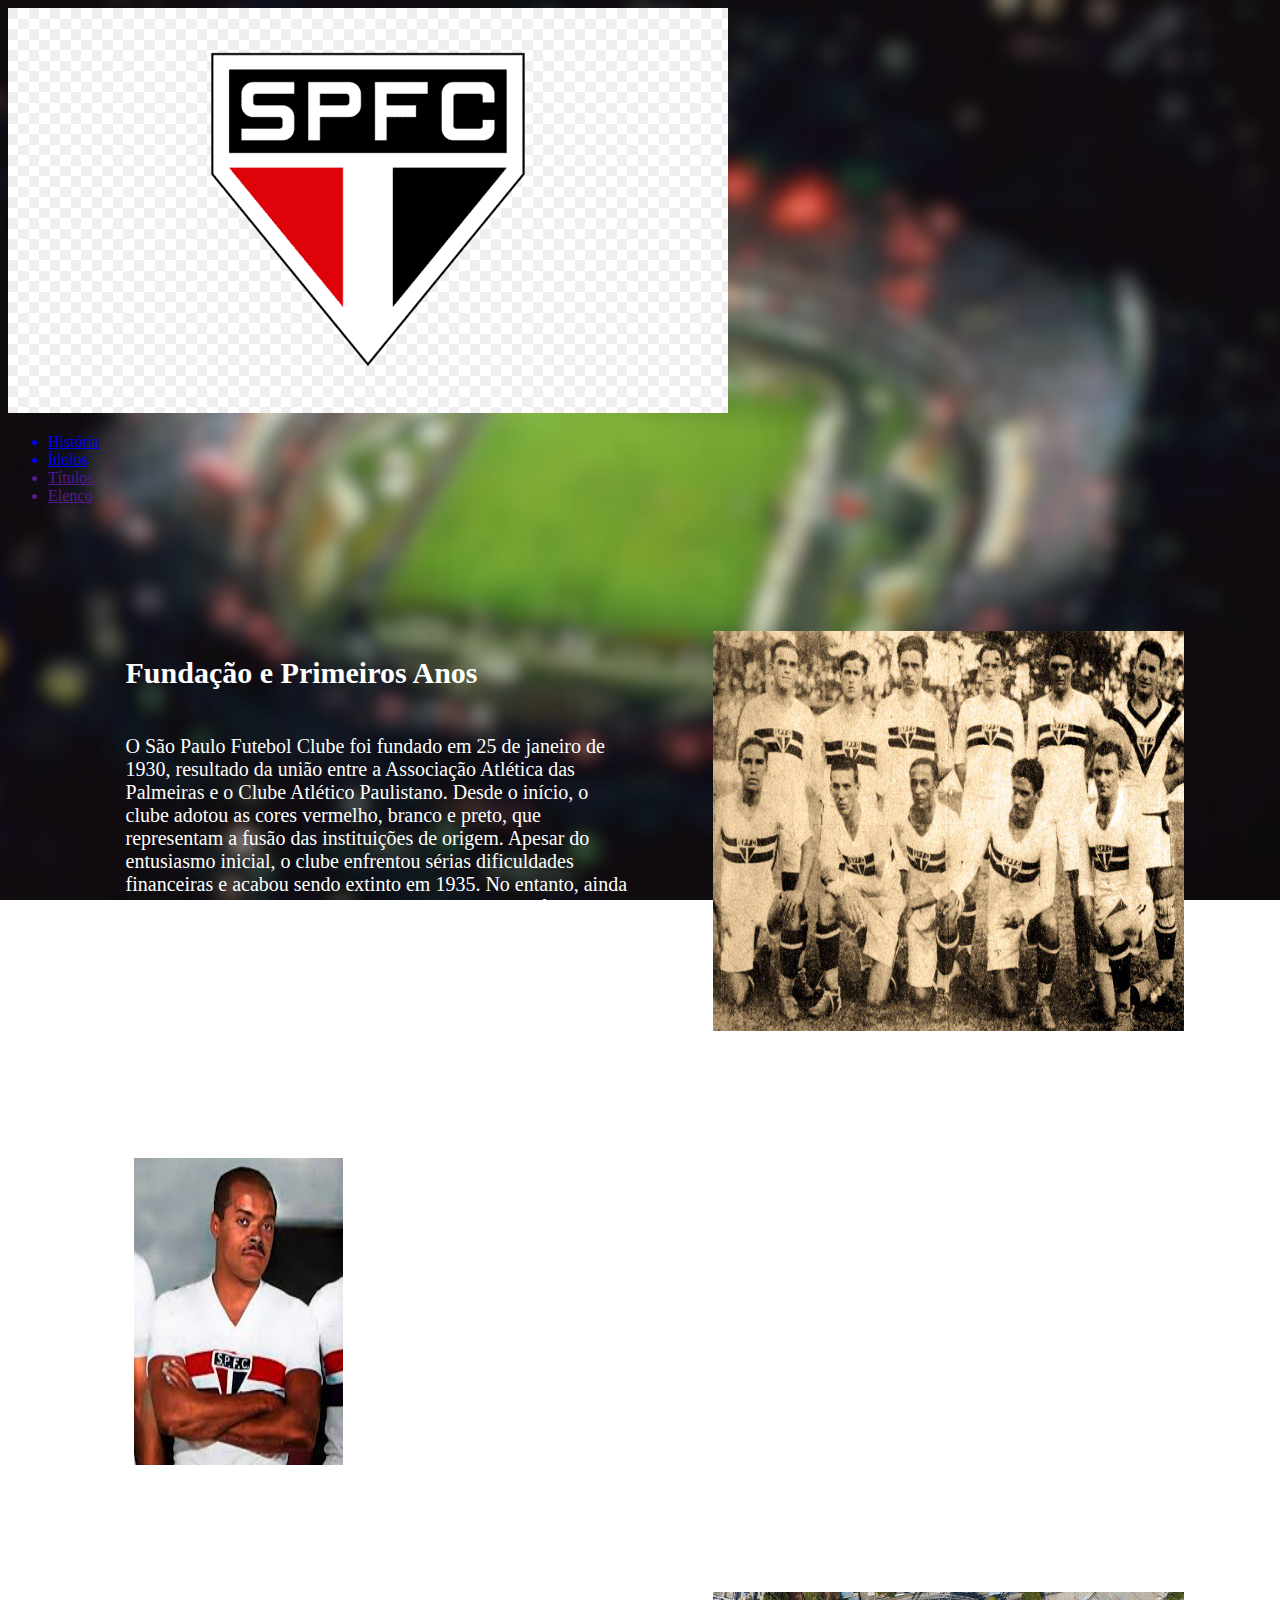
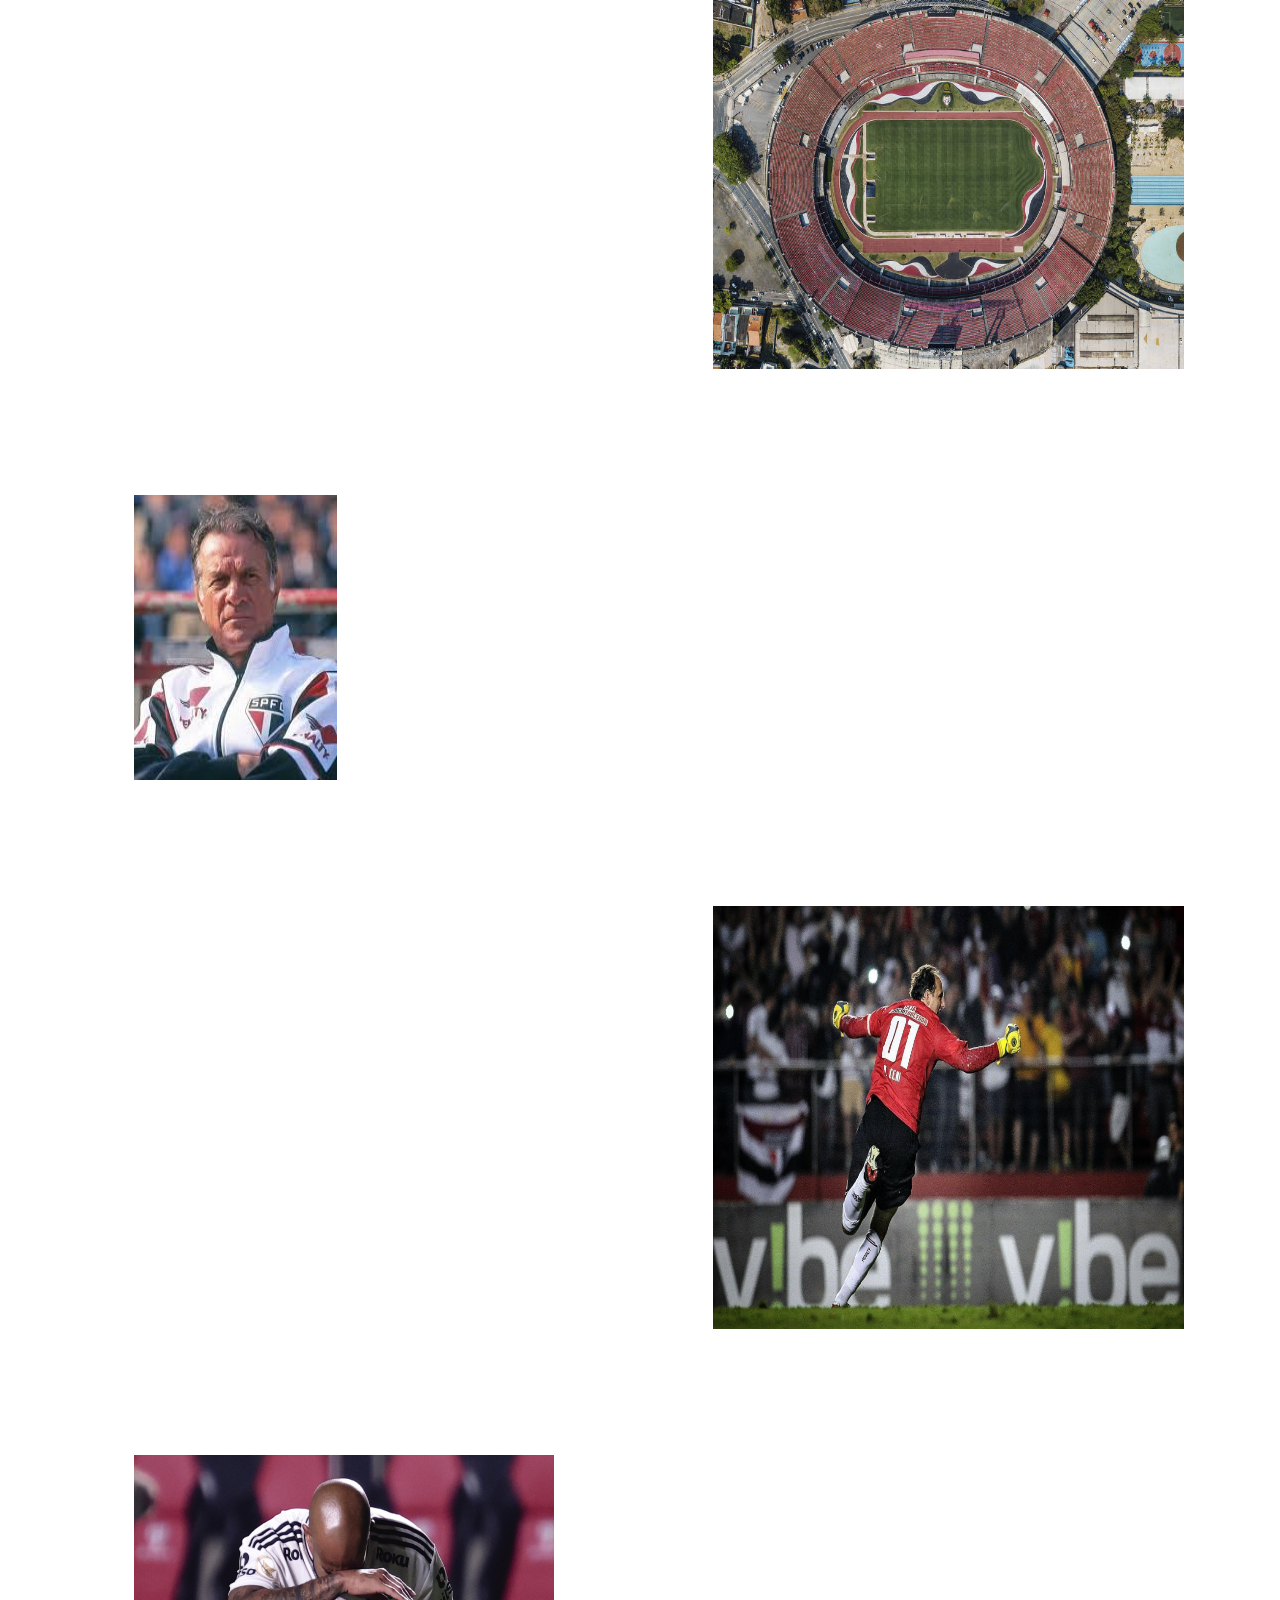
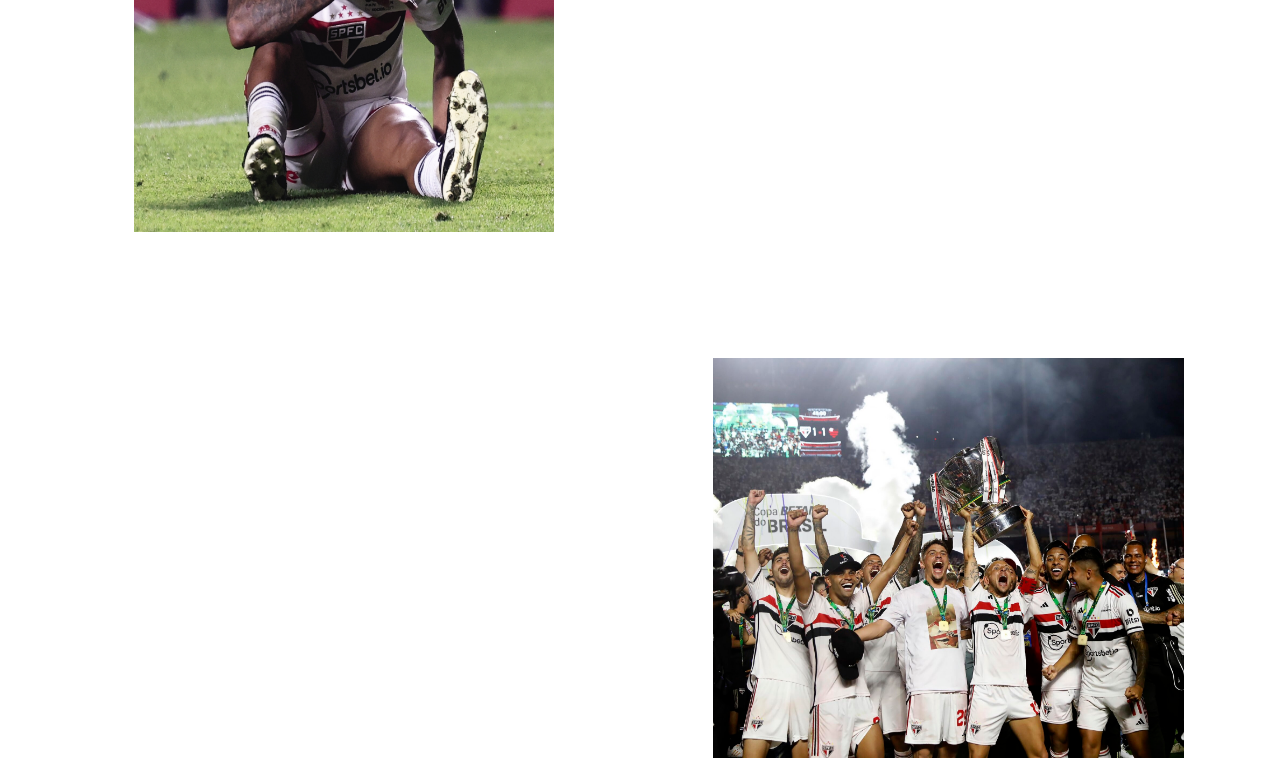
<file: index.html>
<!DOCTYPE html>
<html lang="pt-br">
<head>
    <meta charset="UTF-8">
    <meta name="viewport" content="width=device-width, initial-scale=1.0">
    <title>HISTORIA DO SÃO PAULO FC</title>
    <link rel="stylesheet" href="styles.css">
    <link rel="icon" href="images/favicon-16x16.png">
</head>
<body>
    <header>
        <img class="logo" src="images/sao-paulo.png" alt="logo spfc">
        <ul class="menu">
            <a href="index.html"><li>História</li></a>
            <a href="idolos.html"><li>Ídolos</li></a>
            <a href=""><li>Títulos</li></a>
            <a href=""><li>Elenco</li></a>
        </ul>
    </header>
 
    <div class="primeiro">
        <div class="conteudo1">
        <H2>Fundação e Primeiros Anos</H2>
        <p>
            O São Paulo Futebol Clube foi fundado em 25 de janeiro de 1930, resultado da união entre a Associação Atlética das Palmeiras e o Clube Atlético Paulistano.
             Desde o início, o clube adotou as cores vermelho, branco e preto, que representam a fusão das instituições de origem. 
             Apesar do entusiasmo inicial, o clube enfrentou sérias dificuldades financeiras e acabou sendo extinto em 1935. 
             No entanto, ainda naquele ano, um grupo de torcedores e dirigentes refundou o São Paulo, mantendo o nome, as cores e a identidade original. 
             Nos primeiros anos,o time já demonstrava força e competitividade, mesmo sem um estádio próprio, utilizando campos alugados para seus jogos.
        </p>
        </div>
        <img  class="img1" src="images/fundacao.jpg" alt="Imagem da fundacao do são paulo fc">
    </div>

    <div class="segundo">
        <div class="conteudo1">
            <h2>Consolidação e Primeiros Títulos </h2>
            <p>
                A década de 1940 marcou o crescimento do São Paulo como uma potência esportiva.
                Com contratações de impacto e uma estrutura mais sólida, o clube passou a ser um protagonista no futebol paulista. 
                O momento mais simbólico dessa fase foi a chegada do craque Leônidas da Silva, o “Diamante Negro”,
                em 1942. Sua contratação elevou o patamar técnico e midiático do clube,
                contribuindo para uma sequência de títulos estaduais e para a consolidação daimagem vencedora do São Paulo.
                Foi nesse período que o time passou a ser visto como um dos grandes clubes do país,
                com desempenho consistente e grande apoio popular.
            </p>
        </div>
            <img src="images/leonidas.jpg" alt="leonidas da silva">
    </div>


        <div class="primeiro">
        <div class="conteudo1">
        <H2>Construção do Estádio do Morumbi</H2>
        <p>
    O sonho de ter uma casa própria começou a se tornar realidade na década de 1950, com o início da construção do Estádio Cícero Pompeu de Toledo, o Morumbi.
    A obra foi financiada por torcedores e dirigentes e durou quase duas décadas. Sua inauguração parcial aconteceu em 1960,
    mas o estádio só foi totalmente finalizado em 1970.
    Morumbi se tornou o maior estádio particular do Brasil e símbolo da grandeza do São Paulo. Sua existência representava não apenas um local para jogos, mas também 
    um marco de independência e ambição institucional.
    A partir daí, o clube passou a receber grandes públicos e partidas decisivas com frequência.
        </div>
        <img  class="img1" src="images/16015805815f762e25e6b05_1601580581_3x2_md.jpg" alt="morumbi">
    </div>

    <div class="segundo">
        <div class="conteudo1">
            <h2>Era Telê Santana e os Títulos Internacionais </h2>
            <p>
                A fase mais gloriosa do São Paulo ocorreu sob o comando de Telê Santana, entre 1990 e 1994. Com um estilo de jogo técnico, disciplinado e ofensivo,
                o time encantou o Brasil e o mundo. Nesse período, o clube conquistou títulos expressivos, como a Copa Libertadores da América em 1992 e 1993,
                além do Mundial Interclubes nos mesmos anos, derrotando Barcelona e Milan, respectivamente. O elenco comandado por Telê contava com jogadores de alto nível
                como Raí, Cafu, Palhinha, Zetti e Müller.
                O legado de Telê é lembrado não apenas pelos títulos, mas pela filosofia de jogo e pelo respeito ao futebol bem jogado.
            </p>
        </div>
            <img src="images/tele.jpg" alt="tele">
    </div>

        <div class="primeiro">
        <div class="conteudo1">
        <H2>Rogério Ceni: O Ídolo Imortal</H2>
        <p>
Nenhum jogador representa melhor a história do São Paulo do que Rogério Ceni. Estreou no time profissional em 1993 e, ao longo de mais de duas décadas,
construiu uma trajetória única. Com 131 gols marcados, tornou-se o goleiro-artilheiro da história do futebol mundial. Mais do que isso, foi capitão, líder
e símbolo da garra e do profissionalismo são-paulino. Ceni esteve presente nas maiores conquistas do clube, incluindo a Libertadores e o Mundial de 2005,
além do tricampeonato brasileiro de 2006 a 2008. Após se aposentar em 2015 com mais de 1200 partidas, voltou ao clube como técnico em 2021,
demonstrando novamente seu compromisso com o São Paulo. Mesmo após sua saída do comando técnico, permanece como uma figura central na história tricolor.
        </p>
        </div>
        <img  class="img1" src="images/m1to.jpg" alt="rogerio ceni">
    </div>

        <div class="segundo">
        <div class="conteudo1">
            <h2>Dificuldades e Reconstrução </h2>
            <p>
Após anos de glórias, a década de 2010 trouxe muitos desafios. O São Paulo passou por instabilidades técnicas, administrativas e financeiras.
Houve alta rotatividade de treinadores e dirigentes, e a ausência de conquistas relevantes aumentou a pressão interna e externa. A base de Cotia continuou 
revelando talentos, mas o clube teve dificuldades para montar elencos competitivos. Apesar disso, um alento veio em 2012, com a conquista da Copa Sul-Americana, 
ainda que o título tenha sido marcado por polêmicas. Foi um período de transição,
em que o clube buscava reencontrar sua identidade, enquanto lidava com os efeitos de más gestões e queda de rendimento em campo.
            </p>
        </div>
            <img class="img1" src="images/mal.jpg" alt="jogador triste">
    </div>

        <div class="primeiro">
        <div class="conteudo1">
        <H2> A Nova Era e Retomada dos Títulos</H2>
        <p>
Nos anos mais recentes, o São Paulo tem se reestruturado dentro e fora de campo. Em 2021, o clube conquistou o Campeonato Paulista, encerrando um jejum de 
quase uma década sem títulos. A conquista animou a torcida e mostrou sinais de recuperação. O maior destaque recente veio em 2023, quando o time venceu a 
Copa do Brasil pela primeira vez, em uma campanha sólida e emocionante, culminando na vitória sobre o Flamengo na final. Com uma mescla de jogadores 
experientes e jovens revelados em Cotia, o time voltou a ser competitivo. 
A administração atual busca estabilidade financeira e esportiva, com foco em planejamento e responsabilidade.
        </p>
        </div>
        <img  class="img1" src="images/spfccdb.jpeg" alt="comemoração do titulo da copa do brasil">
    </div>

    <footer>
    </footer>

</body>
</html>
</file>
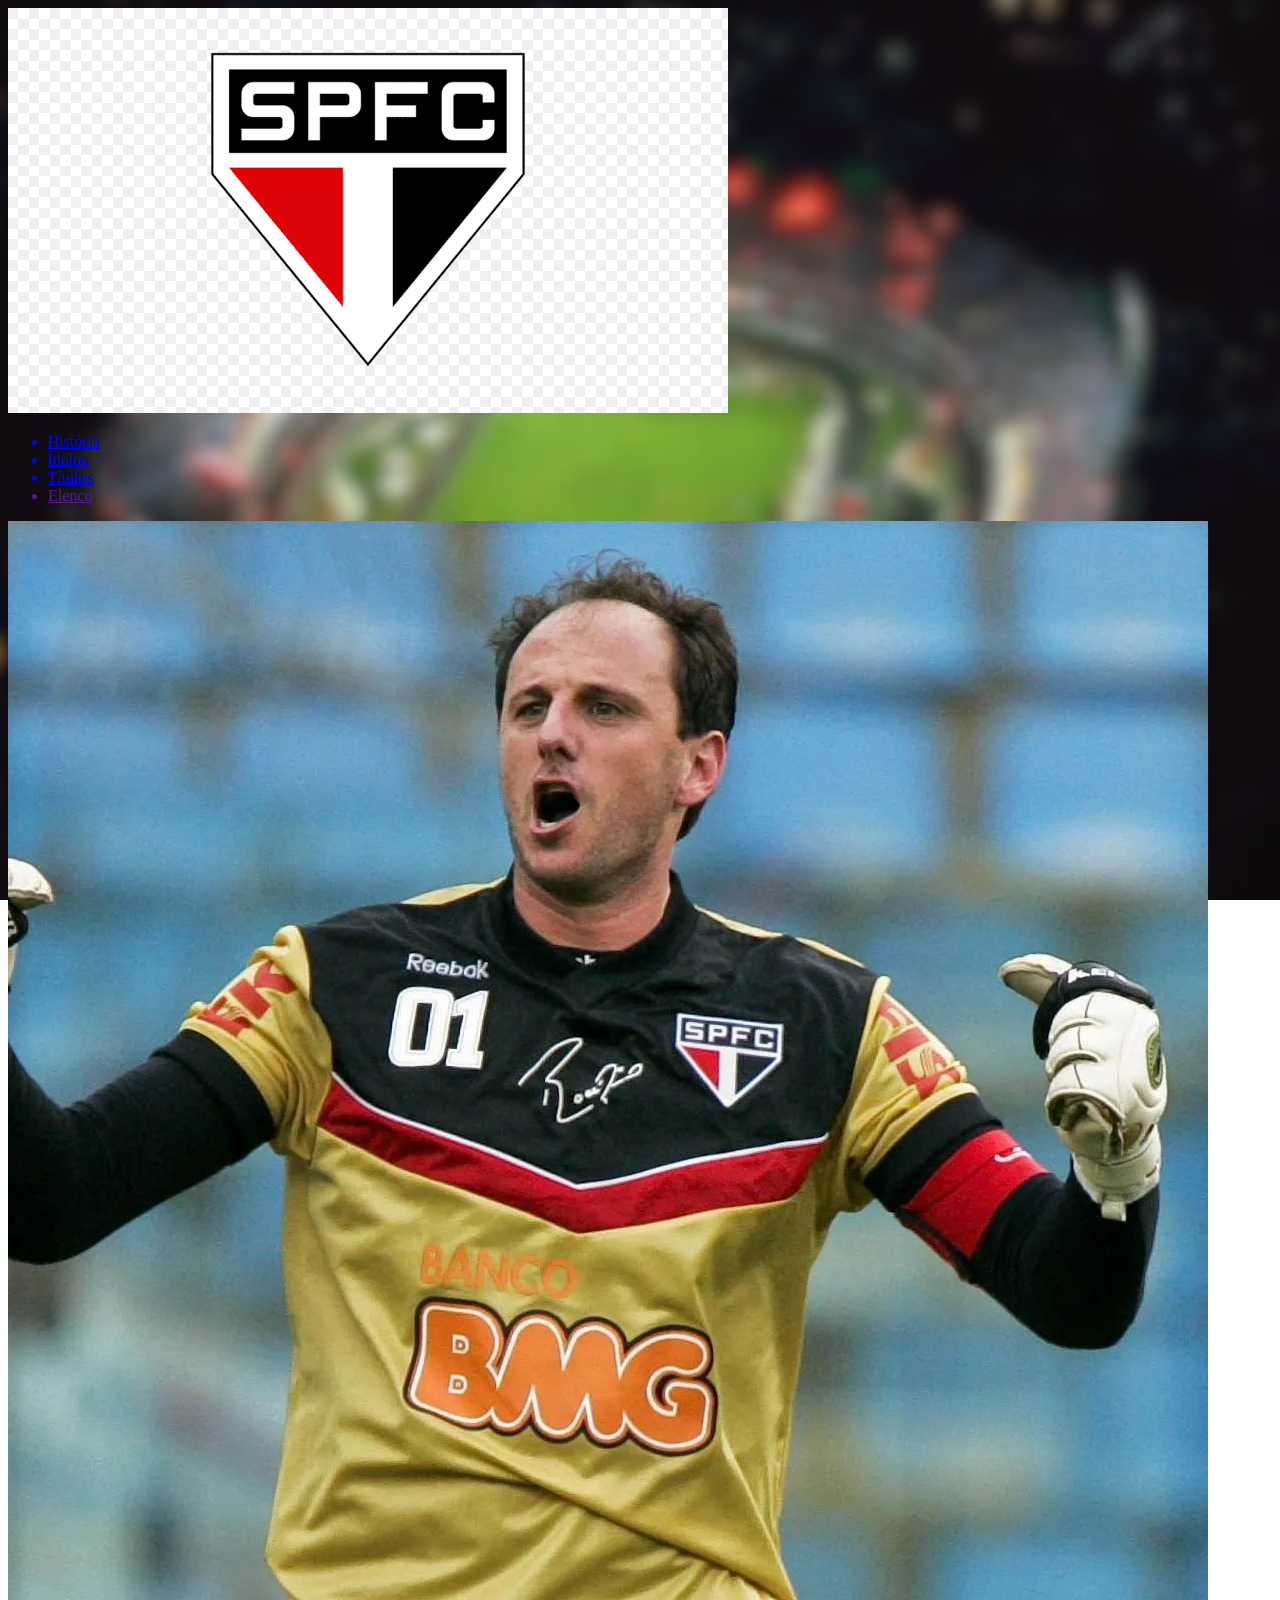
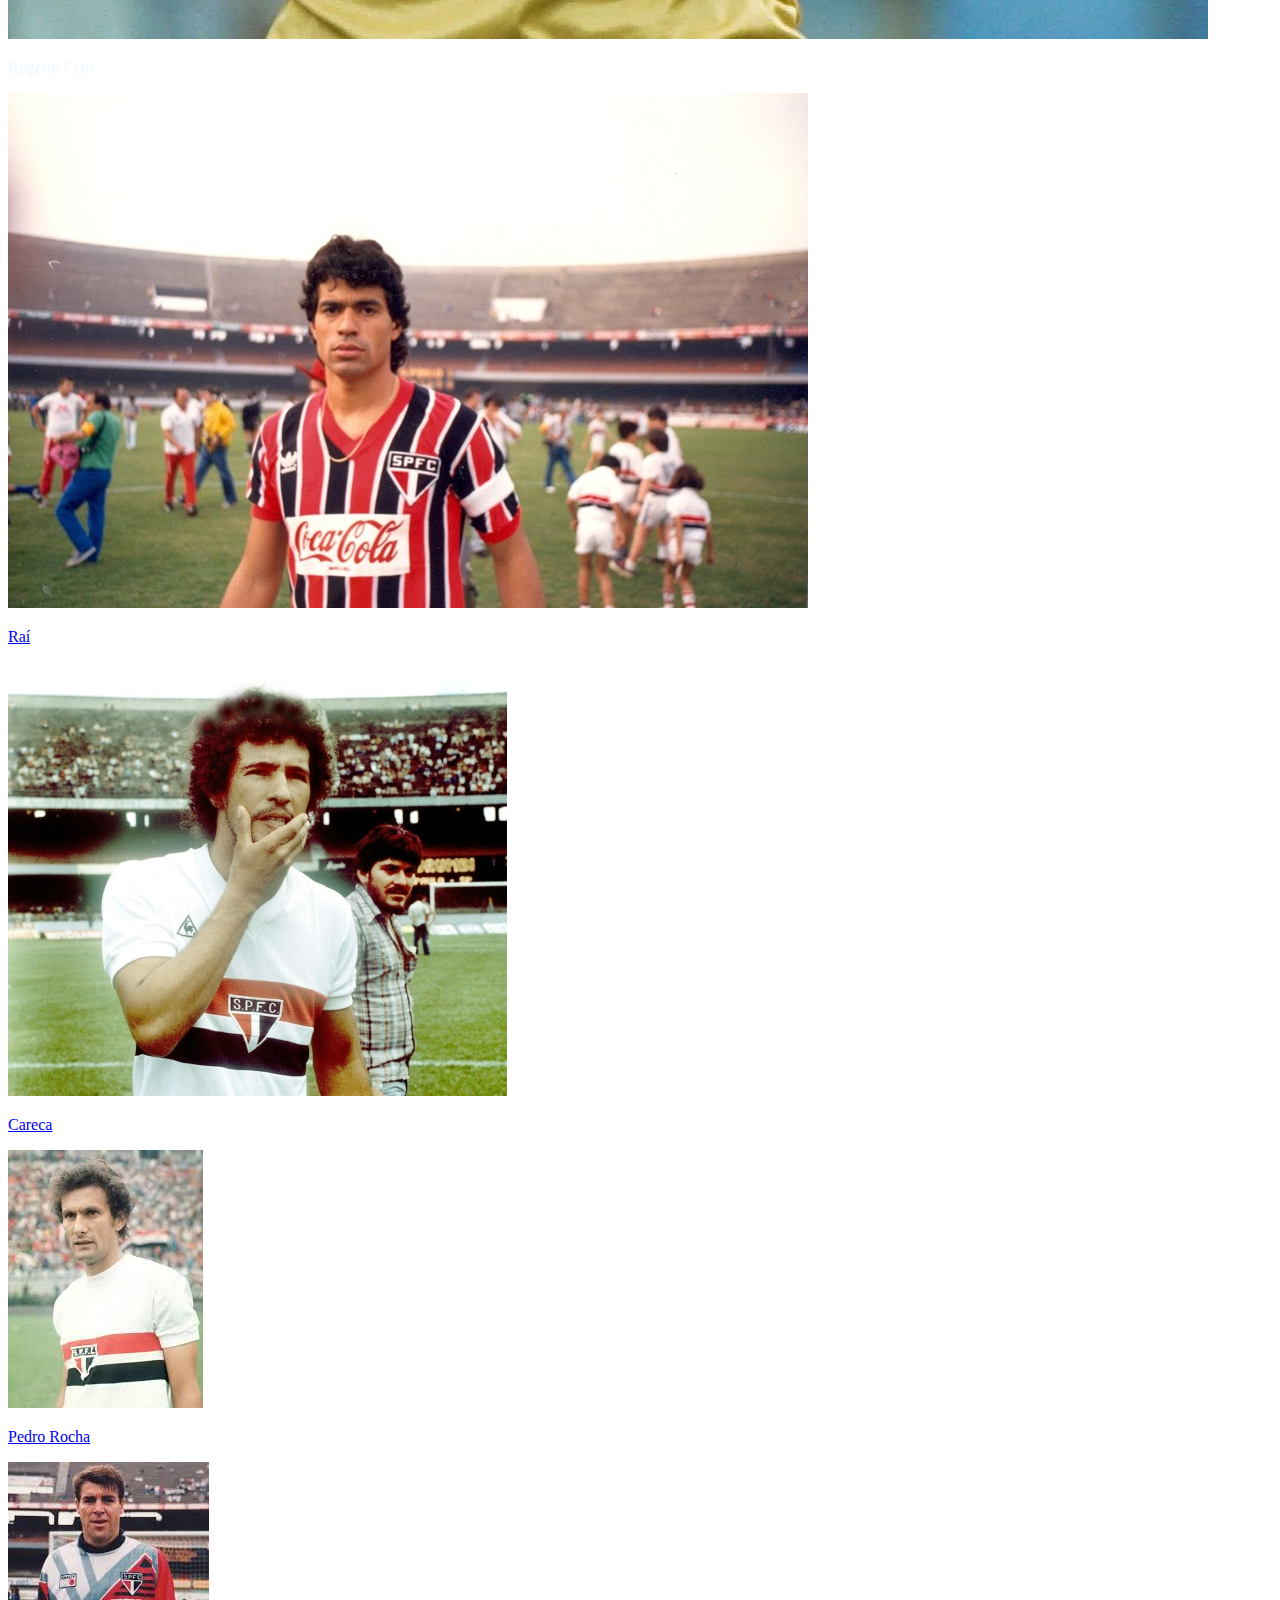
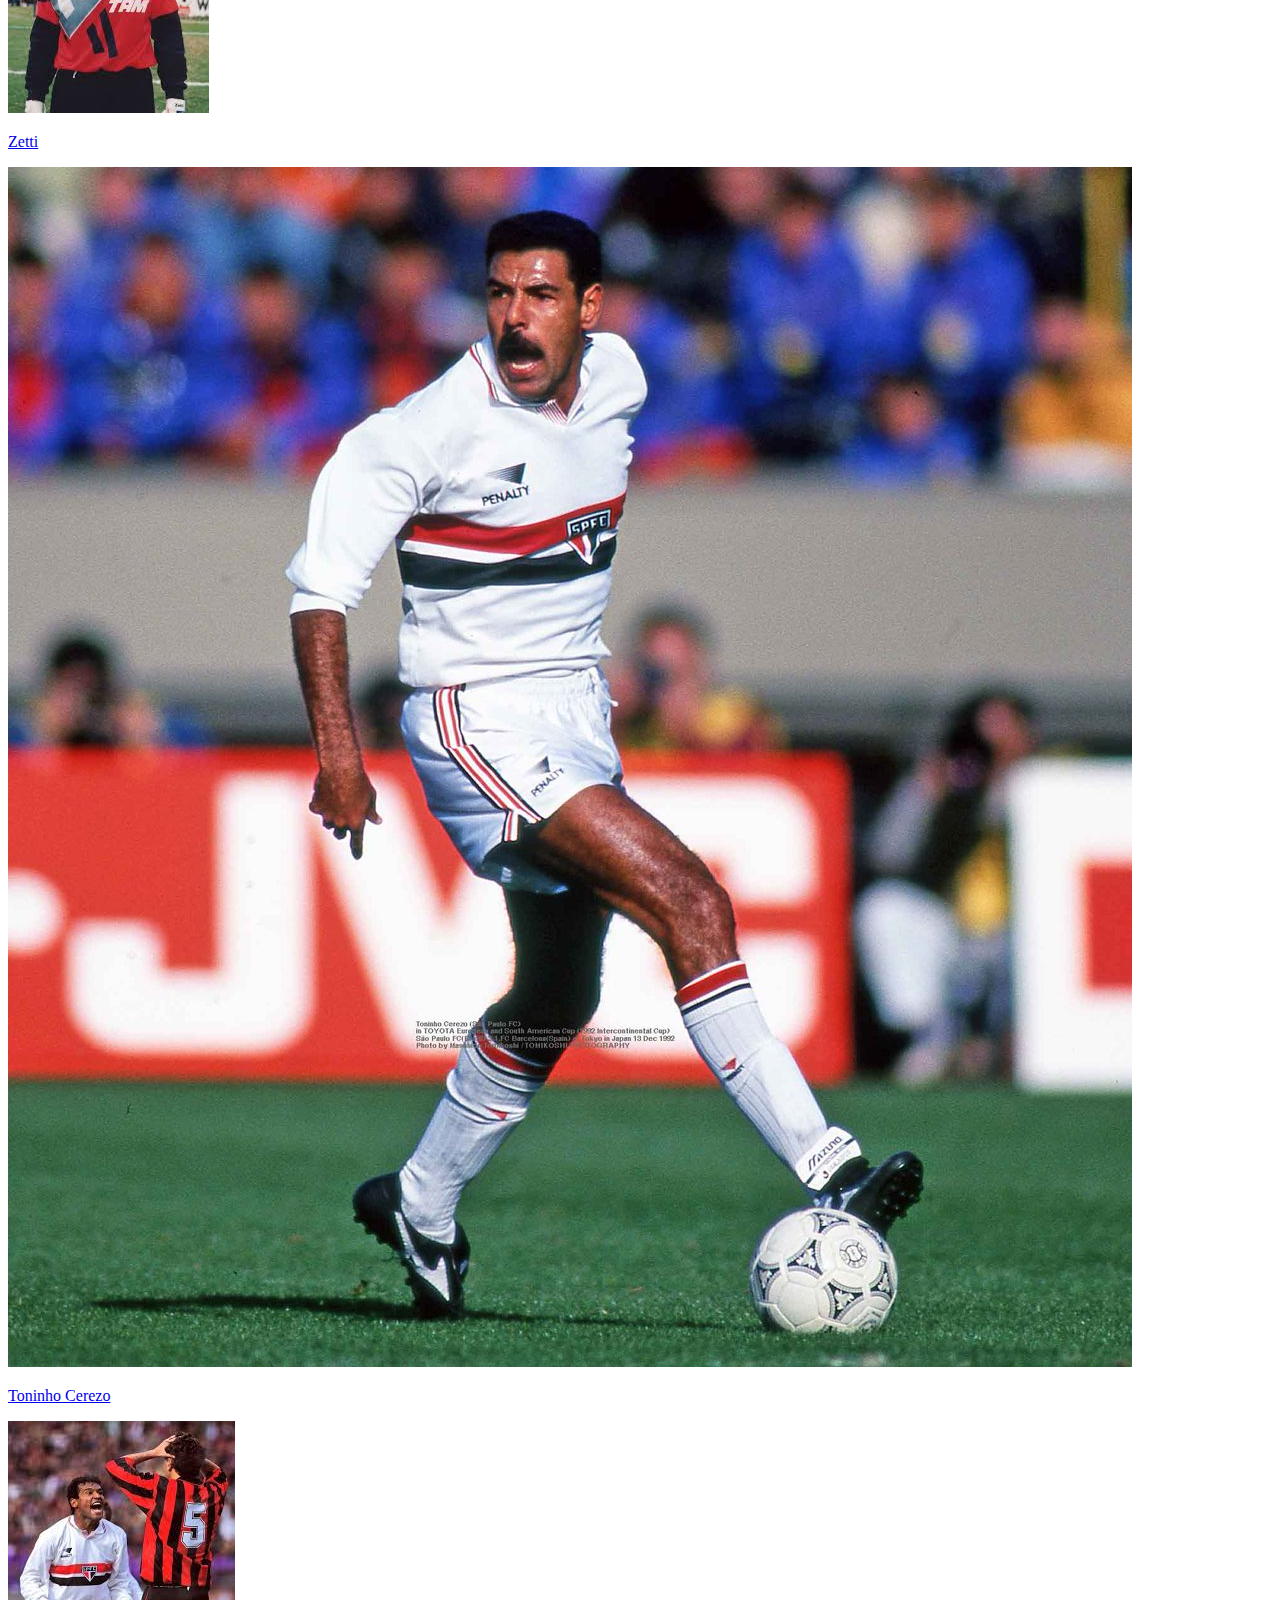
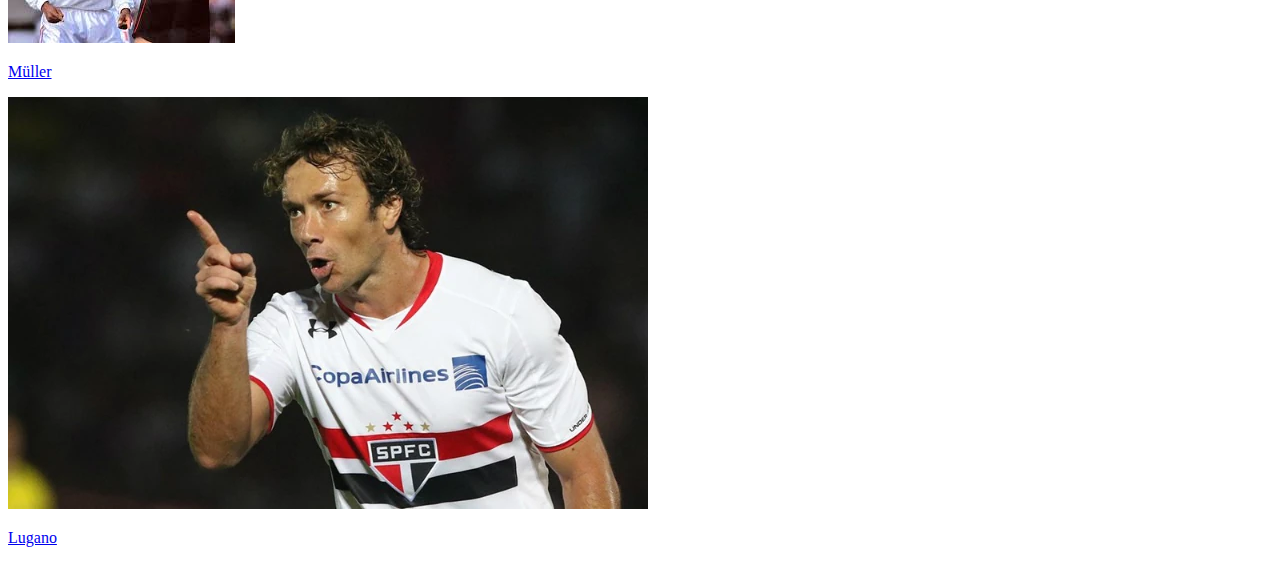
<file: idolos.html>
<!DOCTYPE html>
<html lang="en">

<head>
    <meta charset="UTF-8">
    <meta name="viewport" content="width=device-width, initial-scale=1.0">
    <title>Ídolos</title>
    <link rel="icon" href="images/favicon-16x16.png">
    <link rel="stylesheet" href="styles.css">
</head>

<body>
    <header>
        <img class="logo" src="images/sao-paulo.png" alt="logo spfc">
        <ul class="menu">
            <a href="index.html">
                <li>História</li>
            </a>
            <a href="idolos.html">
                <li>Ídolos</li>
            </a>
            <a href="titulos.html">
                <li>Títulos</li>
            </a>
            <a href="">
                <li>Elenco</li>
            </a>
        </ul>
    </header>

    <div class="pagina_idolos">
        <div class="idolo">
            <a href="id_individual/ceni.html">
                <img class="imagens_idolos" src="images/rog_ceni.webp" alt="">
            </a>
            <p>Rogério Ceni</p>
        </div>

        <div class="idolo">
            <a href="id_individual/rai.html">
                <img class="imagens_idolos" src="images/rai.jpg" alt="">
                <p>Raí</p>
            </a>
        </div>

        <div class="idolo">
            <a href="id_individual/caraca.html">
                <img class="imagens_idolos" src="images/careca.jpg" alt="">
                <p>Careca</p>
            </a>
        </div>

        <div class="idolo">
            <a href="id_individual/procha.html">
                <img class="imagens_idolos" src="images/ped_rocha.jpg" alt="">
                <p>Pedro Rocha</p>
            </a>
        </div>

        <div class="idolo">
            <a href="id_individual/zetti.html">
                <img class="imagens_idolos" src="images/zetti.jpg" alt="">
                <p>Zetti</p>
            </a>
        </div>

        <div class="idolo">
            <a href="id_individual/tcerezo.html">
                <img class="imagens_idolos" src="images/ton.jpg" alt="">
                <p>Toninho Cerezo</p>
            </a>
        </div>

        <div class="idolo">
            <a href="id_individual/muller.html">
                <img class="imagens_idolos" src="images/muller.jpg" alt="">
                <p>Müller</p>
            </a>
        </div>

        <div class="idolo">
            <a href="id_individual/lugano.html">
                <img class="imagens_idolos" src="images/Lugano.webp" alt="">
                <p>Lugano</p>
            </a>
        </div>
    </div>

</body>

</html>
</file>
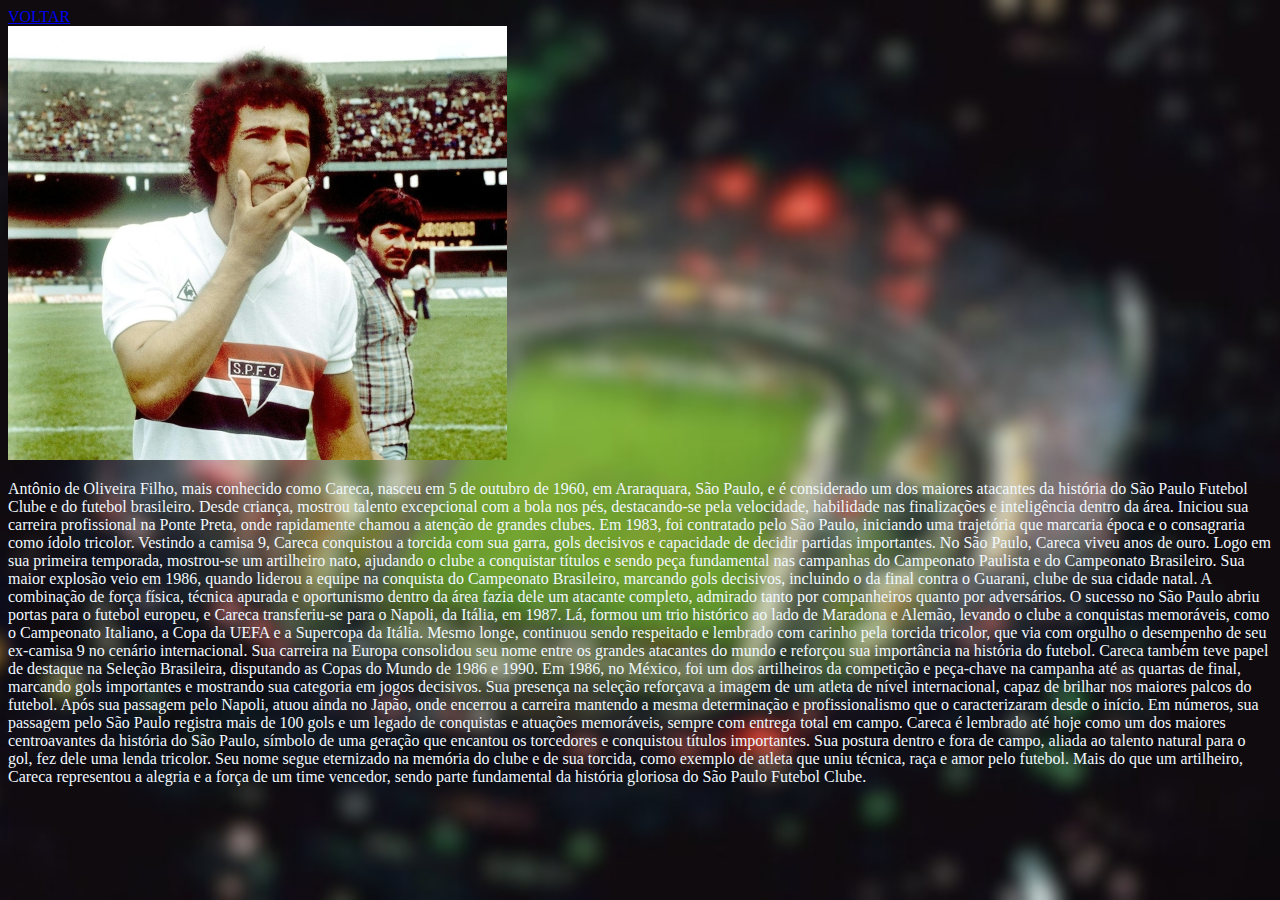
<file: id_individual/caraca.html>
<!DOCTYPE html>
<html lang="pt-br">
<head>
    <meta charset="UTF-8">
    <meta name="viewport" content="width=device-width, initial-scale=1.0">
    <title>Careca</title>
    <link rel="stylesheet" href="../styles.css">
    <link rel="icon" href="../images/favicon-16x16.png">
</head>
<body class="individual">
    <a class="voltar" href="../idolos.html">VOLTAR</a>
    <div class="conteudo">
    <img class="img_ind" src="../images/careca.jpg" alt="">
    <p class="texto_ind">Antônio de Oliveira Filho, mais conhecido como Careca, nasceu em 5 de outubro de 1960, em Araraquara, São Paulo, e é considerado um dos maiores atacantes da história do São Paulo Futebol Clube e do futebol brasileiro. Desde criança, mostrou talento excepcional com a bola nos pés, destacando-se pela velocidade, habilidade nas finalizações e inteligência dentro da área. Iniciou sua carreira profissional na Ponte Preta, onde rapidamente chamou a atenção de grandes clubes. Em 1983, foi contratado pelo São Paulo, iniciando uma trajetória que marcaria época e o consagraria como ídolo tricolor. Vestindo a camisa 9, Careca conquistou a torcida com sua garra, gols decisivos e capacidade de decidir partidas importantes.

No São Paulo, Careca viveu anos de ouro. Logo em sua primeira temporada, mostrou-se um artilheiro nato, ajudando o clube a conquistar títulos e sendo peça fundamental nas campanhas do Campeonato Paulista e do Campeonato Brasileiro. Sua maior explosão veio em 1986, quando liderou a equipe na conquista do Campeonato Brasileiro, marcando gols decisivos, incluindo o da final contra o Guarani, clube de sua cidade natal. A combinação de força física, técnica apurada e oportunismo dentro da área fazia dele um atacante completo, admirado tanto por companheiros quanto por adversários.

O sucesso no São Paulo abriu portas para o futebol europeu, e Careca transferiu-se para o Napoli, da Itália, em 1987. Lá, formou um trio histórico ao lado de Maradona e Alemão, levando o clube a conquistas memoráveis, como o Campeonato Italiano, a Copa da UEFA e a Supercopa da Itália. Mesmo longe, continuou sendo respeitado e lembrado com carinho pela torcida tricolor, que via com orgulho o desempenho de seu ex-camisa 9 no cenário internacional. Sua carreira na Europa consolidou seu nome entre os grandes atacantes do mundo e reforçou sua importância na história do futebol.

Careca também teve papel de destaque na Seleção Brasileira, disputando as Copas do Mundo de 1986 e 1990. Em 1986, no México, foi um dos artilheiros da competição e peça-chave na campanha até as quartas de final, marcando gols importantes e mostrando sua categoria em jogos decisivos. Sua presença na seleção reforçava a imagem de um atleta de nível internacional, capaz de brilhar nos maiores palcos do futebol.

Após sua passagem pelo Napoli, atuou ainda no Japão, onde encerrou a carreira mantendo a mesma determinação e profissionalismo que o caracterizaram desde o início. Em números, sua passagem pelo São Paulo registra mais de 100 gols e um legado de conquistas e atuações memoráveis, sempre com entrega total em campo.

Careca é lembrado até hoje como um dos maiores centroavantes da história do São Paulo, símbolo de uma geração que encantou os torcedores e conquistou títulos importantes. Sua postura dentro e fora de campo, aliada ao talento natural para o gol, fez dele uma lenda tricolor. Seu nome segue eternizado na memória do clube e de sua torcida, como exemplo de atleta que uniu técnica, raça e amor pelo futebol. Mais do que um artilheiro, Careca representou a alegria e a força de um time vencedor, sendo parte fundamental da história gloriosa do São Paulo Futebol Clube.</p>
</div>
</body>
</html>
</file>
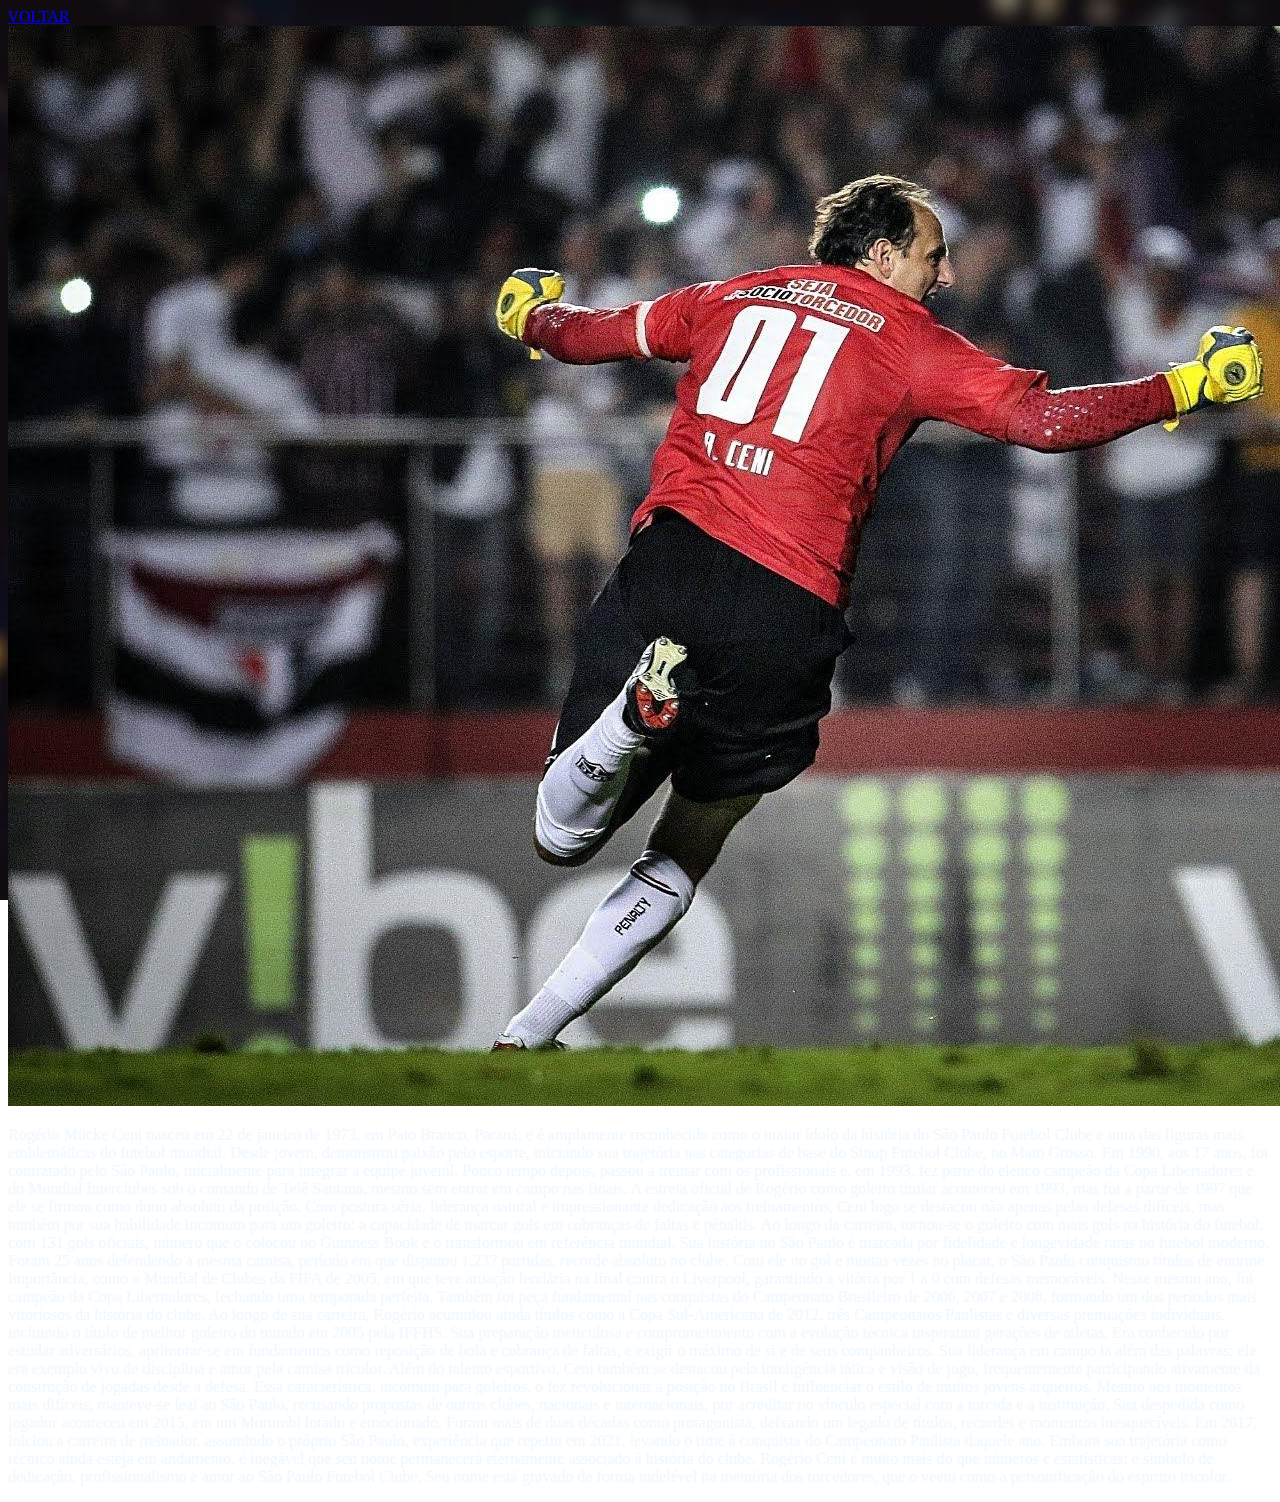
<file: id_individual/ceni.html>
<!DOCTYPE html>
<html lang="pt-br">
<head>
    <meta charset="UTF-8">
    <meta name="viewport" content="width=device-width, initial-scale=1.0">
    <title>Rogério Ceni</title>
    <link rel="stylesheet" href="../styles.css">
    <link rel="icon" href="../images/favicon-16x16.png">
</head>
<body class="individual">
    <a class="voltar" href="../idolos.html">VOLTAR</a>
    <div class="conteudo">
    <img class="img_ind" src="../images/rogerioind.jpg" alt="">
    <p class="texto_ind">Rogério Mücke Ceni nasceu em 22 de janeiro de 1973, em Pato Branco, Paraná, e é amplamente reconhecido como o maior ídolo da história do São Paulo Futebol Clube e uma das figuras mais emblemáticas do futebol mundial. Desde jovem, demonstrou paixão pelo esporte, iniciando sua trajetória nas categorias de base do Sinop Futebol Clube, no Mato Grosso. Em 1990, aos 17 anos, foi contratado pelo São Paulo, inicialmente para integrar a equipe juvenil. Pouco tempo depois, passou a treinar com os profissionais e, em 1993, fez parte do elenco campeão da Copa Libertadores e do Mundial Interclubes sob o comando de Telê Santana, mesmo sem entrar em campo nas finais.

A estreia oficial de Rogério como goleiro titular aconteceu em 1993, mas foi a partir de 1997 que ele se firmou como dono absoluto da posição. Com postura séria, liderança natural e impressionante dedicação aos treinamentos, Ceni logo se destacou não apenas pelas defesas difíceis, mas também por sua habilidade incomum para um goleiro: a capacidade de marcar gols em cobranças de faltas e pênaltis. Ao longo da carreira, tornou-se o goleiro com mais gols na história do futebol, com 131 gols oficiais, número que o colocou no Guinness Book e o transformou em referência mundial.

Sua história no São Paulo é marcada por fidelidade e longevidade raras no futebol moderno. Foram 25 anos defendendo a mesma camisa, período em que disputou 1.237 partidas, recorde absoluto no clube. Com ele no gol e muitas vezes no placar, o São Paulo conquistou títulos de enorme importância, como o Mundial de Clubes da FIFA de 2005, em que teve atuação lendária na final contra o Liverpool, garantindo a vitória por 1 a 0 com defesas memoráveis. Nesse mesmo ano, foi campeão da Copa Libertadores, fechando uma temporada perfeita. Também foi peça fundamental nas conquistas do Campeonato Brasileiro de 2006, 2007 e 2008, formando um dos períodos mais vitoriosos da história do clube.

Ao longo de sua carreira, Rogério acumulou ainda títulos como a Copa Sul-Americana de 2012, três Campeonatos Paulistas e diversas premiações individuais, incluindo o título de melhor goleiro do mundo em 2005 pela IFFHS. Sua preparação meticulosa e comprometimento com a evolução técnica inspiraram gerações de atletas. Era conhecido por estudar adversários, aprimorar-se em fundamentos como reposição de bola e cobrança de faltas, e exigir o máximo de si e de seus companheiros. Sua liderança em campo ia além das palavras: ele era exemplo vivo de disciplina e amor pela camisa tricolor.

Além do talento esportivo, Ceni também se destacou pela inteligência tática e visão de jogo, frequentemente participando ativamente da construção de jogadas desde a defesa. Essa característica, incomum para goleiros, o fez revolucionar a posição no Brasil e influenciar o estilo de muitos jovens arqueiros. Mesmo nos momentos mais difíceis, manteve-se leal ao São Paulo, recusando propostas de outros clubes, nacionais e internacionais, por acreditar no vínculo especial com a torcida e a instituição.

Sua despedida como jogador aconteceu em 2015, em um Morumbi lotado e emocionado. Foram mais de duas décadas como protagonista, deixando um legado de títulos, recordes e momentos inesquecíveis. Em 2017, iniciou a carreira de treinador, assumindo o próprio São Paulo, experiência que repetiu em 2021, levando o time à conquista do Campeonato Paulista daquele ano. Embora sua trajetória como técnico ainda esteja em andamento, é inegável que seu nome permanecerá eternamente associado à história do clube.

Rogério Ceni é muito mais do que números e estatísticas: é símbolo de dedicação, profissionalismo e amor ao São Paulo Futebol Clube. Seu nome está gravado de forma indelével na memória dos torcedores, que o veem como a personificação do espírito tricolor.</p>
</div>
</body>
</html>
</file>
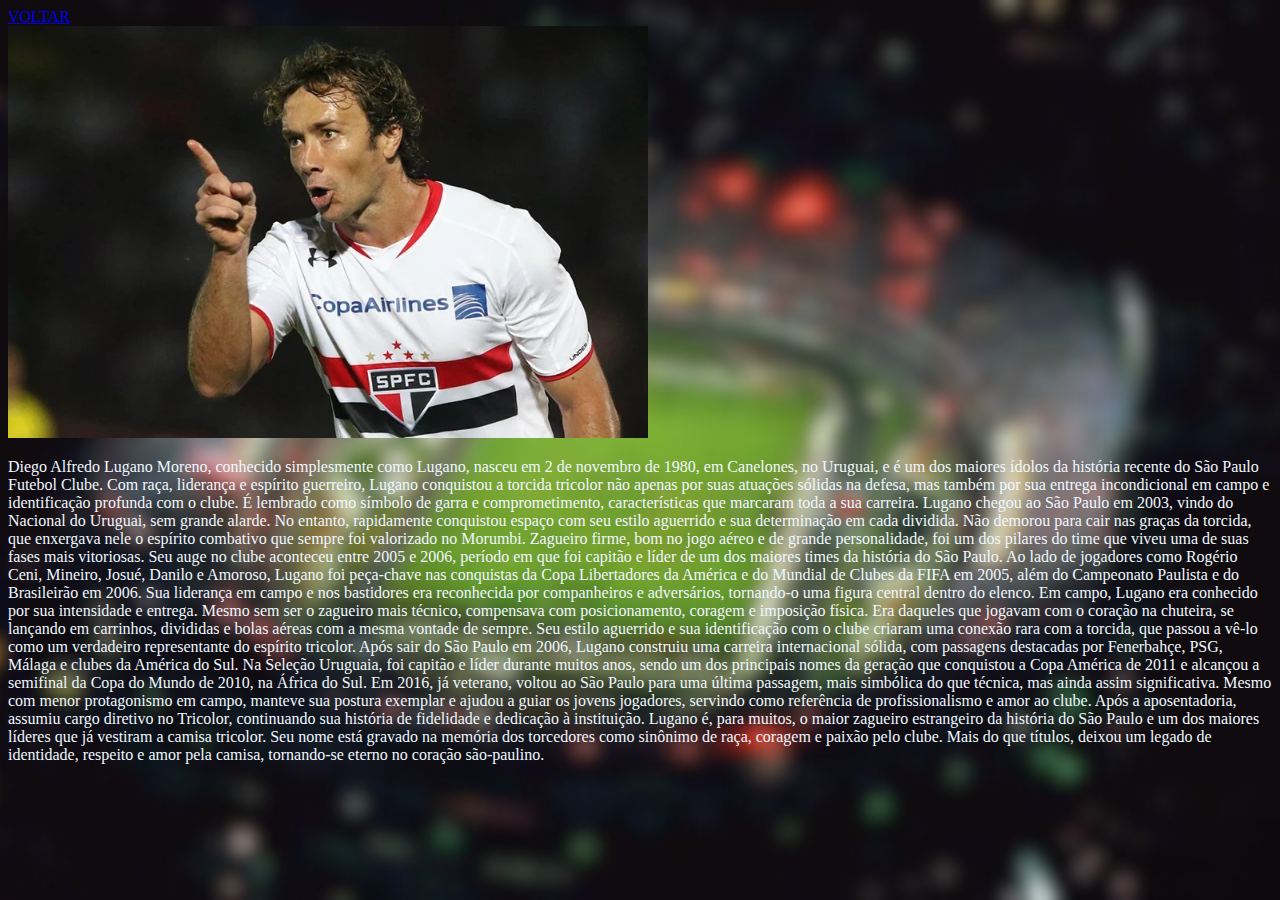
<file: id_individual/lugano.html>
<!DOCTYPE html>
<html lang="pt-br">
<head>
    <meta charset="UTF-8">
    <meta name="viewport" content="width=device-width, initial-scale=1.0">
    <title>Lugano</title>
    <link rel="stylesheet" href="../styles.css">
    <link rel="icon" href="../images/favicon-16x16.png">
</head>
<body class="individual">
    <a class="voltar" href="../idolos.html">VOLTAR</a>
    <div class="conteudo">
    <img class="img_ind" src="../images/luganoind.jpg" alt="">
    <p class="texto_ind">Diego Alfredo Lugano Moreno, conhecido simplesmente como Lugano, nasceu em 2 de novembro de 1980, em Canelones, no Uruguai, e é um dos maiores ídolos da história recente do São Paulo Futebol Clube. Com raça, liderança e espírito guerreiro, Lugano conquistou a torcida tricolor não apenas por suas atuações sólidas na defesa, mas também por sua entrega incondicional em campo e identificação profunda com o clube. É lembrado como símbolo de garra e comprometimento, características que marcaram toda a sua carreira.

Lugano chegou ao São Paulo em 2003, vindo do Nacional do Uruguai, sem grande alarde. No entanto, rapidamente conquistou espaço com seu estilo aguerrido e sua determinação em cada dividida. Não demorou para cair nas graças da torcida, que enxergava nele o espírito combativo que sempre foi valorizado no Morumbi. Zagueiro firme, bom no jogo aéreo e de grande personalidade, foi um dos pilares do time que viveu uma de suas fases mais vitoriosas.

Seu auge no clube aconteceu entre 2005 e 2006, período em que foi capitão e líder de um dos maiores times da história do São Paulo. Ao lado de jogadores como Rogério Ceni, Mineiro, Josué, Danilo e Amoroso, Lugano foi peça-chave nas conquistas da Copa Libertadores da América e do Mundial de Clubes da FIFA em 2005, além do Campeonato Paulista e do Brasileirão em 2006. Sua liderança em campo e nos bastidores era reconhecida por companheiros e adversários, tornando-o uma figura central dentro do elenco.

Em campo, Lugano era conhecido por sua intensidade e entrega. Mesmo sem ser o zagueiro mais técnico, compensava com posicionamento, coragem e imposição física. Era daqueles que jogavam com o coração na chuteira, se lançando em carrinhos, divididas e bolas aéreas com a mesma vontade de sempre. Seu estilo aguerrido e sua identificação com o clube criaram uma conexão rara com a torcida, que passou a vê-lo como um verdadeiro representante do espírito tricolor.

Após sair do São Paulo em 2006, Lugano construiu uma carreira internacional sólida, com passagens destacadas por Fenerbahçe, PSG, Málaga e clubes da América do Sul. Na Seleção Uruguaia, foi capitão e líder durante muitos anos, sendo um dos principais nomes da geração que conquistou a Copa América de 2011 e alcançou a semifinal da Copa do Mundo de 2010, na África do Sul.

Em 2016, já veterano, voltou ao São Paulo para uma última passagem, mais simbólica do que técnica, mas ainda assim significativa. Mesmo com menor protagonismo em campo, manteve sua postura exemplar e ajudou a guiar os jovens jogadores, servindo como referência de profissionalismo e amor ao clube. Após a aposentadoria, assumiu cargo diretivo no Tricolor, continuando sua história de fidelidade e dedicação à instituição.

Lugano é, para muitos, o maior zagueiro estrangeiro da história do São Paulo e um dos maiores líderes que já vestiram a camisa tricolor. Seu nome está gravado na memória dos torcedores como sinônimo de raça, coragem e paixão pelo clube. Mais do que títulos, deixou um legado de identidade, respeito e amor pela camisa, tornando-se eterno no coração são-paulino.</p>
</div>
</body>
</html>
</file>
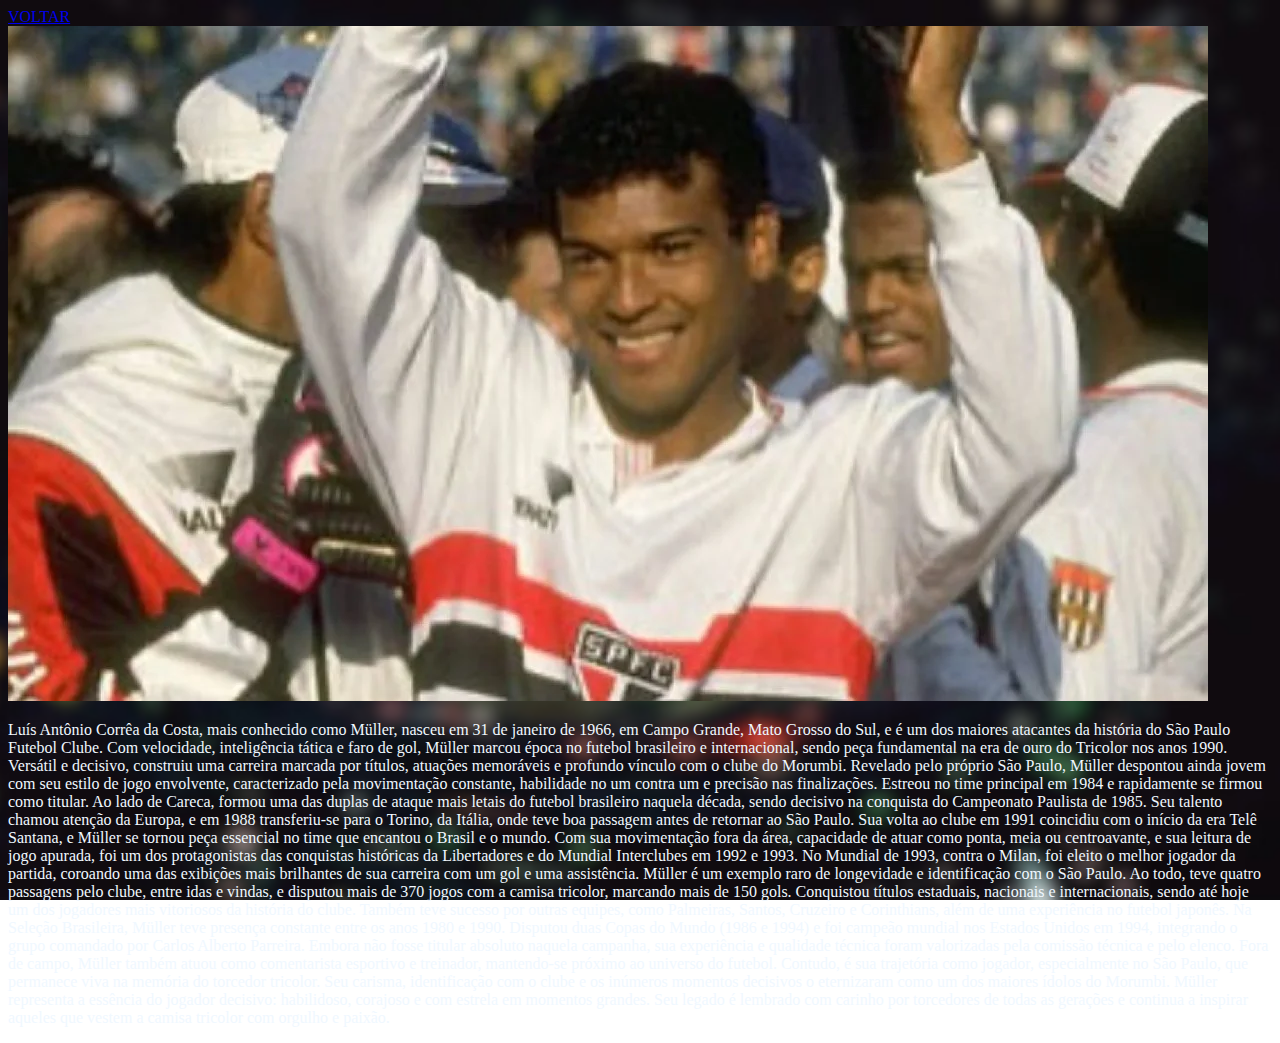
<file: id_individual/muller.html>
<!DOCTYPE html>
<html lang="pt-br">
<head>
    <meta charset="UTF-8">
    <meta name="viewport" content="width=device-width, initial-scale=1.0">
    <title>Muller</title>
    <link rel="stylesheet" href="../styles.css">
    <link rel="icon" href="../images/favicon-16x16.png">
</head>
<body class="individual">
    <a class="voltar" href="../idolos.html">VOLTAR</a>
    <div class="conteudo">
    <img class="img_ind" src="../images/mullerind.jpg" alt="">
    <p class="texto_ind">Luís Antônio Corrêa da Costa, mais conhecido como Müller, nasceu em 31 de janeiro de 1966, em Campo Grande, Mato Grosso do Sul, e é um dos maiores atacantes da história do São Paulo Futebol Clube. Com velocidade, inteligência tática e faro de gol, Müller marcou época no futebol brasileiro e internacional, sendo peça fundamental na era de ouro do Tricolor nos anos 1990. Versátil e decisivo, construiu uma carreira marcada por títulos, atuações memoráveis e profundo vínculo com o clube do Morumbi.

Revelado pelo próprio São Paulo, Müller despontou ainda jovem com seu estilo de jogo envolvente, caracterizado pela movimentação constante, habilidade no um contra um e precisão nas finalizações. Estreou no time principal em 1984 e rapidamente se firmou como titular. Ao lado de Careca, formou uma das duplas de ataque mais letais do futebol brasileiro naquela década, sendo decisivo na conquista do Campeonato Paulista de 1985. Seu talento chamou atenção da Europa, e em 1988 transferiu-se para o Torino, da Itália, onde teve boa passagem antes de retornar ao São Paulo.

Sua volta ao clube em 1991 coincidiu com o início da era Telê Santana, e Müller se tornou peça essencial no time que encantou o Brasil e o mundo. Com sua movimentação fora da área, capacidade de atuar como ponta, meia ou centroavante, e sua leitura de jogo apurada, foi um dos protagonistas das conquistas históricas da Libertadores e do Mundial Interclubes em 1992 e 1993. No Mundial de 1993, contra o Milan, foi eleito o melhor jogador da partida, coroando uma das exibições mais brilhantes de sua carreira com um gol e uma assistência.

Müller é um exemplo raro de longevidade e identificação com o São Paulo. Ao todo, teve quatro passagens pelo clube, entre idas e vindas, e disputou mais de 370 jogos com a camisa tricolor, marcando mais de 150 gols. Conquistou títulos estaduais, nacionais e internacionais, sendo até hoje um dos jogadores mais vitoriosos da história do clube. Também teve sucesso por outras equipes, como Palmeiras, Santos, Cruzeiro e Corinthians, além de uma experiência no futebol japonês.

Na Seleção Brasileira, Müller teve presença constante entre os anos 1980 e 1990. Disputou duas Copas do Mundo (1986 e 1994) e foi campeão mundial nos Estados Unidos em 1994, integrando o grupo comandado por Carlos Alberto Parreira. Embora não fosse titular absoluto naquela campanha, sua experiência e qualidade técnica foram valorizadas pela comissão técnica e pelo elenco.

Fora de campo, Müller também atuou como comentarista esportivo e treinador, mantendo-se próximo ao universo do futebol. Contudo, é sua trajetória como jogador, especialmente no São Paulo, que permanece viva na memória do torcedor tricolor. Seu carisma, identificação com o clube e os inúmeros momentos decisivos o eternizaram como um dos maiores ídolos do Morumbi.

Müller representa a essência do jogador decisivo: habilidoso, corajoso e com estrela em momentos grandes. Seu legado é lembrado com carinho por torcedores de todas as gerações e continua a inspirar aqueles que vestem a camisa tricolor com orgulho e paixão.</p>
</div>
</body>
</html>
</file>
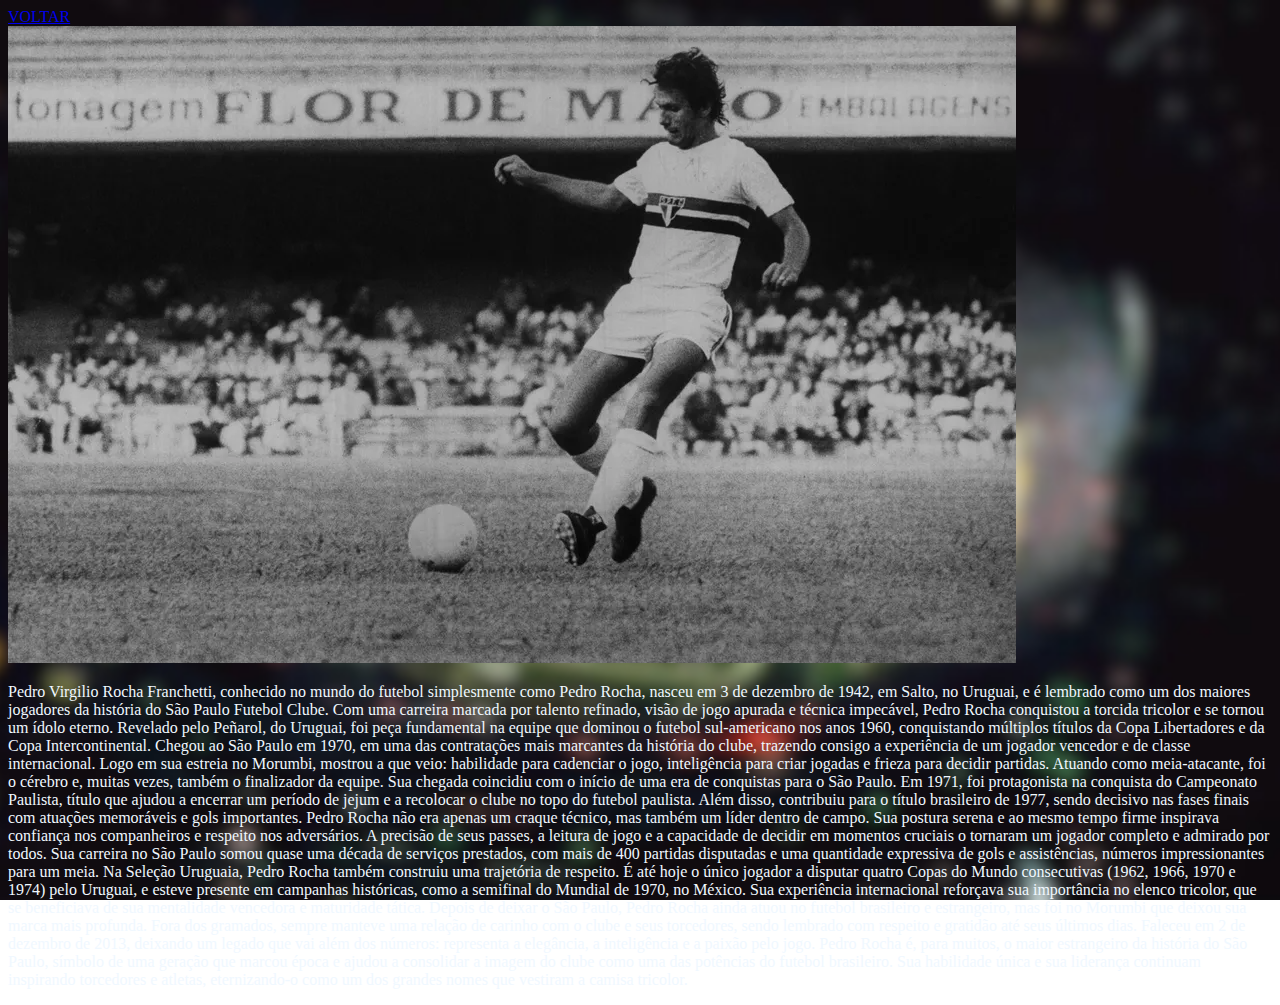
<file: id_individual/procha.html>
<!DOCTYPE html>
<html lang="pt-br">
<head>
    <meta charset="UTF-8">
    <meta name="viewport" content="width=device-width, initial-scale=1.0">
    <title>Pedro Rocha</title>
    <link rel="stylesheet" href="../styles.css">
    <link rel="icon" href="../images/favicon-16x16.png">
</head>
<body class="individual">
    <a class="voltar" href="../idolos.html">VOLTAR</a>
    <div class="conteudo">
    <img class="img_ind" src="../images/pedrorocha-ae23.webp" alt="">
    <p class="texto_ind">Pedro Virgilio Rocha Franchetti, conhecido no mundo do futebol simplesmente como Pedro Rocha, nasceu em 3 de dezembro de 1942, em Salto, no Uruguai, e é lembrado como um dos maiores jogadores da história do São Paulo Futebol Clube. Com uma carreira marcada por talento refinado, visão de jogo apurada e técnica impecável, Pedro Rocha conquistou a torcida tricolor e se tornou um ídolo eterno. Revelado pelo Peñarol, do Uruguai, foi peça fundamental na equipe que dominou o futebol sul-americano nos anos 1960, conquistando múltiplos títulos da Copa Libertadores e da Copa Intercontinental. Chegou ao São Paulo em 1970, em uma das contratações mais marcantes da história do clube, trazendo consigo a experiência de um jogador vencedor e de classe internacional.

Logo em sua estreia no Morumbi, mostrou a que veio: habilidade para cadenciar o jogo, inteligência para criar jogadas e frieza para decidir partidas. Atuando como meia-atacante, foi o cérebro e, muitas vezes, também o finalizador da equipe. Sua chegada coincidiu com o início de uma era de conquistas para o São Paulo. Em 1971, foi protagonista na conquista do Campeonato Paulista, título que ajudou a encerrar um período de jejum e a recolocar o clube no topo do futebol paulista. Além disso, contribuiu para o título brasileiro de 1977, sendo decisivo nas fases finais com atuações memoráveis e gols importantes.

Pedro Rocha não era apenas um craque técnico, mas também um líder dentro de campo. Sua postura serena e ao mesmo tempo firme inspirava confiança nos companheiros e respeito nos adversários. A precisão de seus passes, a leitura de jogo e a capacidade de decidir em momentos cruciais o tornaram um jogador completo e admirado por todos. Sua carreira no São Paulo somou quase uma década de serviços prestados, com mais de 400 partidas disputadas e uma quantidade expressiva de gols e assistências, números impressionantes para um meia.

Na Seleção Uruguaia, Pedro Rocha também construiu uma trajetória de respeito. É até hoje o único jogador a disputar quatro Copas do Mundo consecutivas (1962, 1966, 1970 e 1974) pelo Uruguai, e esteve presente em campanhas históricas, como a semifinal do Mundial de 1970, no México. Sua experiência internacional reforçava sua importância no elenco tricolor, que se beneficiava de sua mentalidade vencedora e maturidade tática.

Depois de deixar o São Paulo, Pedro Rocha ainda atuou no futebol brasileiro e estrangeiro, mas foi no Morumbi que deixou sua marca mais profunda. Fora dos gramados, sempre manteve uma relação de carinho com o clube e seus torcedores, sendo lembrado com respeito e gratidão até seus últimos dias. Faleceu em 2 de dezembro de 2013, deixando um legado que vai além dos números: representa a elegância, a inteligência e a paixão pelo jogo.

Pedro Rocha é, para muitos, o maior estrangeiro da história do São Paulo, símbolo de uma geração que marcou época e ajudou a consolidar a imagem do clube como uma das potências do futebol brasileiro. Sua habilidade única e sua liderança continuam inspirando torcedores e atletas, eternizando-o como um dos grandes nomes que vestiram a camisa tricolor.</p>
</div>
</body>
</html>
</file>
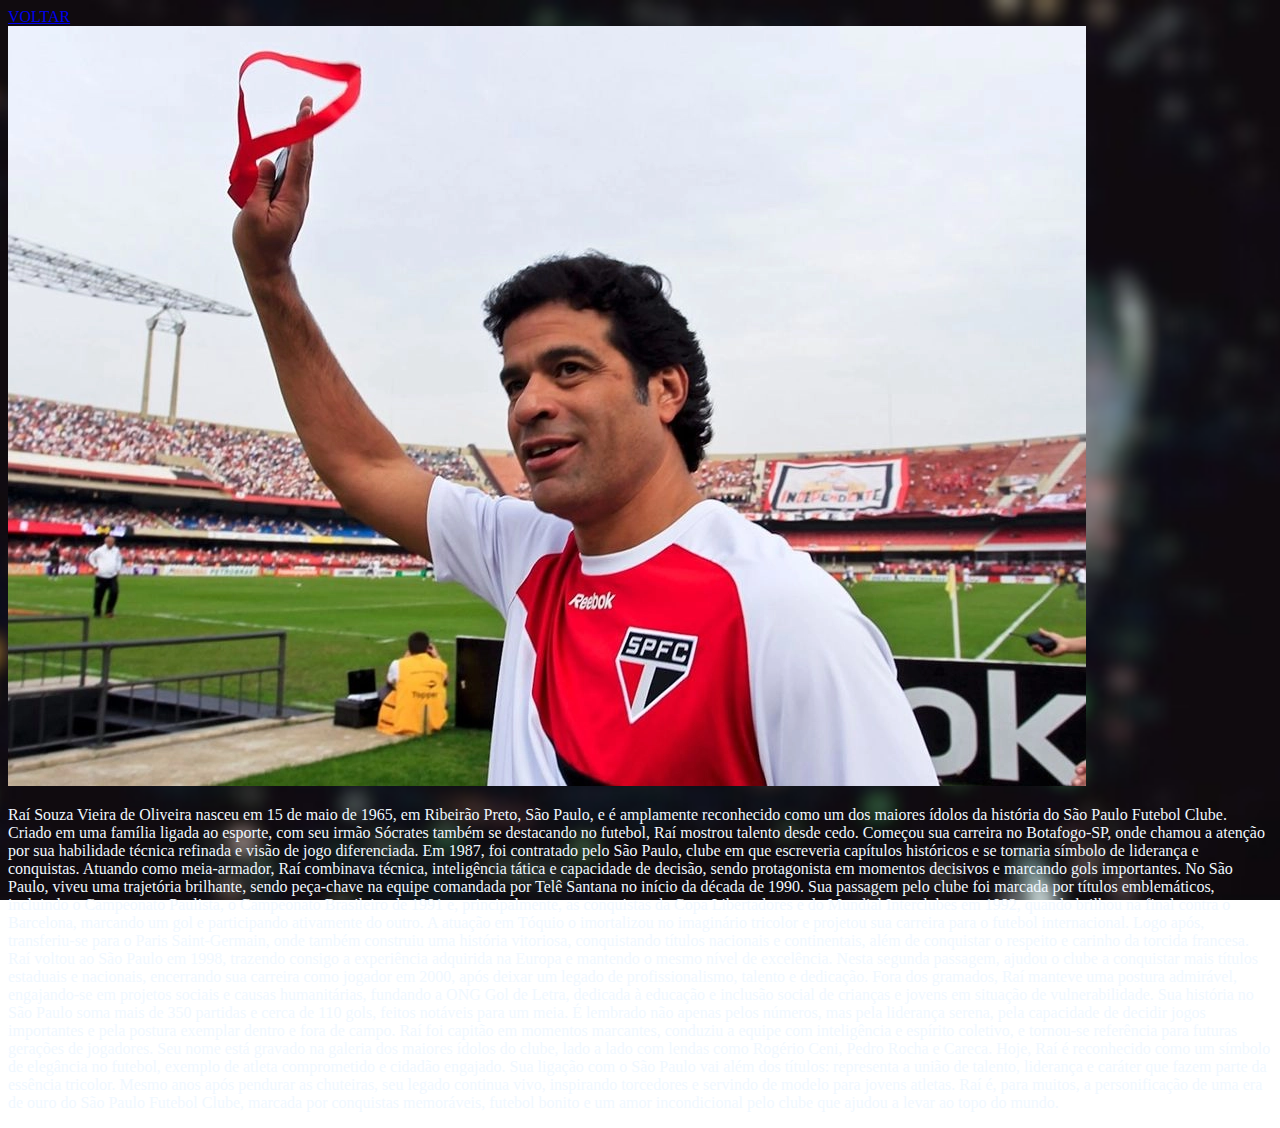
<file: id_individual/rai.html>
<!DOCTYPE html>
<html lang="pt-br">
<head>
    <meta charset="UTF-8">
    <meta name="viewport" content="width=device-width, initial-scale=1.0">
    <title>Raí</title>
    <link rel="stylesheet" href="../styles.css">
    <link rel="icon" href="../images/favicon-16x16.png">
</head>
<body class="individual">
    <a class="voltar" href="../idolos.html">VOLTAR</a>
    <div class="conteudo">
    <img class="img_ind" src="../images/raiind.webp" alt="">
    <p class="texto_ind">Raí Souza Vieira de Oliveira nasceu em 15 de maio de 1965, em Ribeirão Preto, São Paulo, e é amplamente reconhecido como um dos maiores ídolos da história do São Paulo Futebol Clube. Criado em uma família ligada ao esporte, com seu irmão Sócrates também se destacando no futebol, Raí mostrou talento desde cedo. Começou sua carreira no Botafogo-SP, onde chamou a atenção por sua habilidade técnica refinada e visão de jogo diferenciada. Em 1987, foi contratado pelo São Paulo, clube em que escreveria capítulos históricos e se tornaria símbolo de liderança e conquistas. Atuando como meia-armador, Raí combinava técnica, inteligência tática e capacidade de decisão, sendo protagonista em momentos decisivos e marcando gols importantes.

No São Paulo, viveu uma trajetória brilhante, sendo peça-chave na equipe comandada por Telê Santana no início da década de 1990. Sua passagem pelo clube foi marcada por títulos emblemáticos, incluindo o Campeonato Paulista, o Campeonato Brasileiro de 1991 e, principalmente, as conquistas da Copa Libertadores e do Mundial Interclubes em 1992, quando brilhou na final contra o Barcelona, marcando um gol e participando ativamente do outro. A atuação em Tóquio o imortalizou no imaginário tricolor e projetou sua carreira para o futebol internacional. Logo após, transferiu-se para o Paris Saint-Germain, onde também construiu uma história vitoriosa, conquistando títulos nacionais e continentais, além de conquistar o respeito e carinho da torcida francesa.

Raí voltou ao São Paulo em 1998, trazendo consigo a experiência adquirida na Europa e mantendo o mesmo nível de excelência. Nesta segunda passagem, ajudou o clube a conquistar mais títulos estaduais e nacionais, encerrando sua carreira como jogador em 2000, após deixar um legado de profissionalismo, talento e dedicação. Fora dos gramados, Raí manteve uma postura admirável, engajando-se em projetos sociais e causas humanitárias, fundando a ONG Gol de Letra, dedicada à educação e inclusão social de crianças e jovens em situação de vulnerabilidade.

Sua história no São Paulo soma mais de 350 partidas e cerca de 110 gols, feitos notáveis para um meia. É lembrado não apenas pelos números, mas pela liderança serena, pela capacidade de decidir jogos importantes e pela postura exemplar dentro e fora de campo. Raí foi capitão em momentos marcantes, conduziu a equipe com inteligência e espírito coletivo, e tornou-se referência para futuras gerações de jogadores. Seu nome está gravado na galeria dos maiores ídolos do clube, lado a lado com lendas como Rogério Ceni, Pedro Rocha e Careca.

Hoje, Raí é reconhecido como um símbolo de elegância no futebol, exemplo de atleta comprometido e cidadão engajado. Sua ligação com o São Paulo vai além dos títulos: representa a união de talento, liderança e caráter que fazem parte da essência tricolor. Mesmo anos após pendurar as chuteiras, seu legado continua vivo, inspirando torcedores e servindo de modelo para jovens atletas. Raí é, para muitos, a personificação de uma era de ouro do São Paulo Futebol Clube, marcada por conquistas memoráveis, futebol bonito e um amor incondicional pelo clube que ajudou a levar ao topo do mundo.</p>
</div>
</body>
</html>
</file>
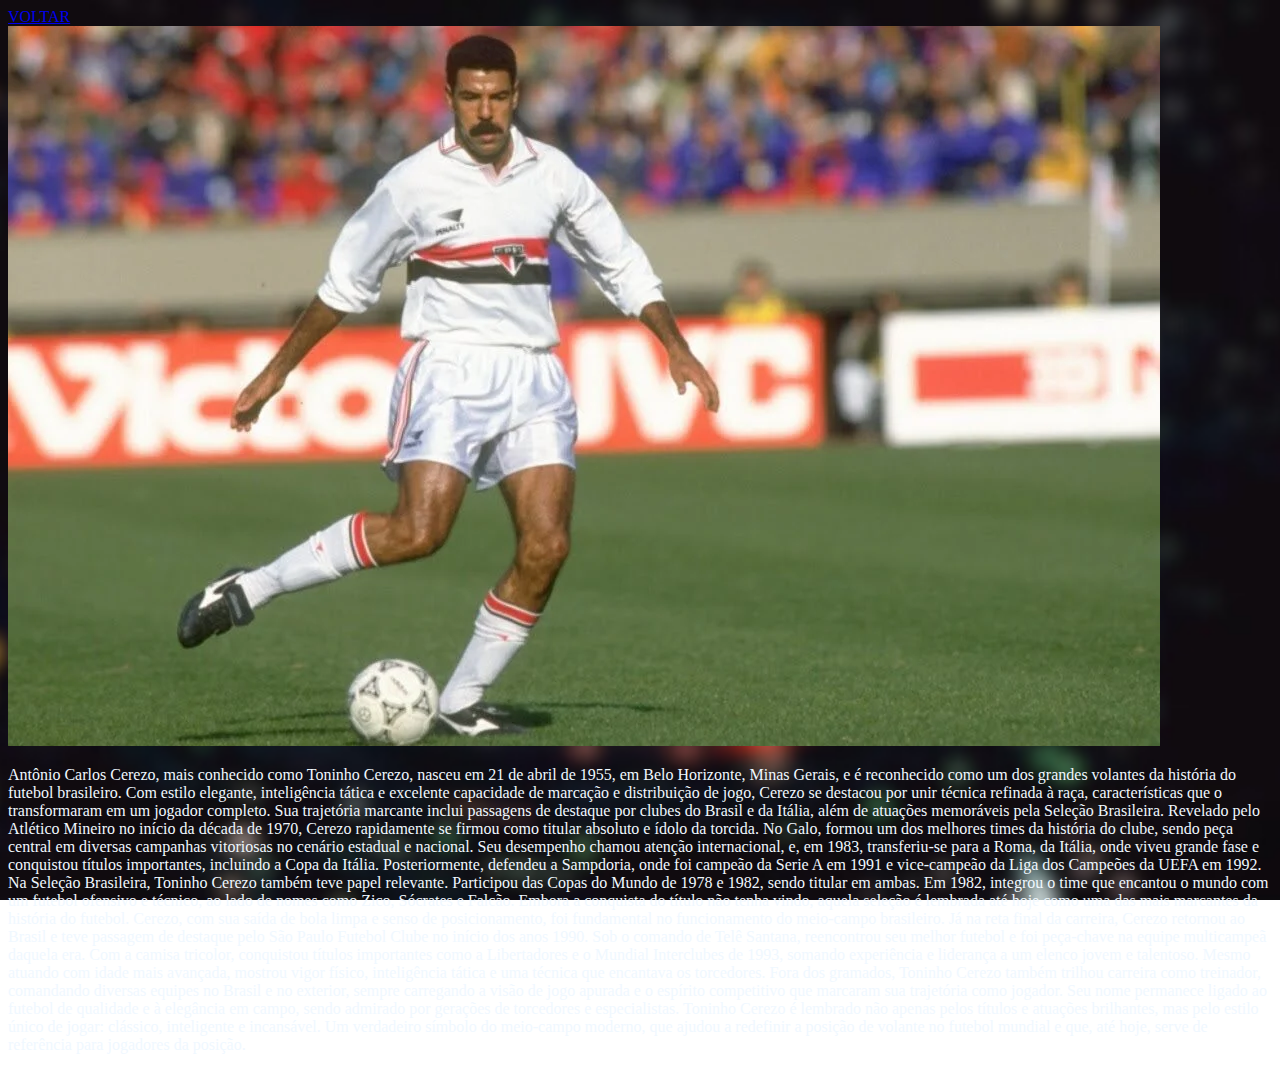
<file: id_individual/tcerezo.html>
<!DOCTYPE html>
<html lang="pt-br">
<head>
    <meta charset="UTF-8">
    <meta name="viewport" content="width=device-width, initial-scale=1.0">
    <title>Cerezo</title>
    <link rel="stylesheet" href="../styles.css">
    <link rel="icon" href="../images/favicon-16x16.png">
</head>
<body class="individual">
    <a class="voltar" href="../idolos.html">VOLTAR</a>
    <div class="conteudo">
    <img class="img_ind" src="../images/cerezoind.webp" alt="">
    <p class="texto_ind">Antônio Carlos Cerezo, mais conhecido como Toninho Cerezo, nasceu em 21 de abril de 1955, em Belo Horizonte, Minas Gerais, e é reconhecido como um dos grandes volantes da história do futebol brasileiro. Com estilo elegante, inteligência tática e excelente capacidade de marcação e distribuição de jogo, Cerezo se destacou por unir técnica refinada à raça, características que o transformaram em um jogador completo. Sua trajetória marcante inclui passagens de destaque por clubes do Brasil e da Itália, além de atuações memoráveis pela Seleção Brasileira.

Revelado pelo Atlético Mineiro no início da década de 1970, Cerezo rapidamente se firmou como titular absoluto e ídolo da torcida. No Galo, formou um dos melhores times da história do clube, sendo peça central em diversas campanhas vitoriosas no cenário estadual e nacional. Seu desempenho chamou atenção internacional, e, em 1983, transferiu-se para a Roma, da Itália, onde viveu grande fase e conquistou títulos importantes, incluindo a Copa da Itália. Posteriormente, defendeu a Sampdoria, onde foi campeão da Serie A em 1991 e vice-campeão da Liga dos Campeões da UEFA em 1992.

Na Seleção Brasileira, Toninho Cerezo também teve papel relevante. Participou das Copas do Mundo de 1978 e 1982, sendo titular em ambas. Em 1982, integrou o time que encantou o mundo com um futebol ofensivo e técnico, ao lado de nomes como Zico, Sócrates e Falcão. Embora a conquista do título não tenha vindo, aquela seleção é lembrada até hoje como uma das mais marcantes da história do futebol. Cerezo, com sua saída de bola limpa e senso de posicionamento, foi fundamental no funcionamento do meio-campo brasileiro.

Já na reta final da carreira, Cerezo retornou ao Brasil e teve passagem de destaque pelo São Paulo Futebol Clube no início dos anos 1990. Sob o comando de Telê Santana, reencontrou seu melhor futebol e foi peça-chave na equipe multicampeã daquela era. Com a camisa tricolor, conquistou títulos importantes como a Libertadores e o Mundial Interclubes de 1993, somando experiência e liderança a um elenco jovem e talentoso. Mesmo atuando com idade mais avançada, mostrou vigor físico, inteligência tática e uma técnica que encantava os torcedores.

Fora dos gramados, Toninho Cerezo também trilhou carreira como treinador, comandando diversas equipes no Brasil e no exterior, sempre carregando a visão de jogo apurada e o espírito competitivo que marcaram sua trajetória como jogador. Seu nome permanece ligado ao futebol de qualidade e à elegância em campo, sendo admirado por gerações de torcedores e especialistas.

Toninho Cerezo é lembrado não apenas pelos títulos e atuações brilhantes, mas pelo estilo único de jogar: clássico, inteligente e incansável. Um verdadeiro símbolo do meio-campo moderno, que ajudou a redefinir a posição de volante no futebol mundial e que, até hoje, serve de referência para jogadores da posição.</p>
</div>
</body>
</html>
</file>
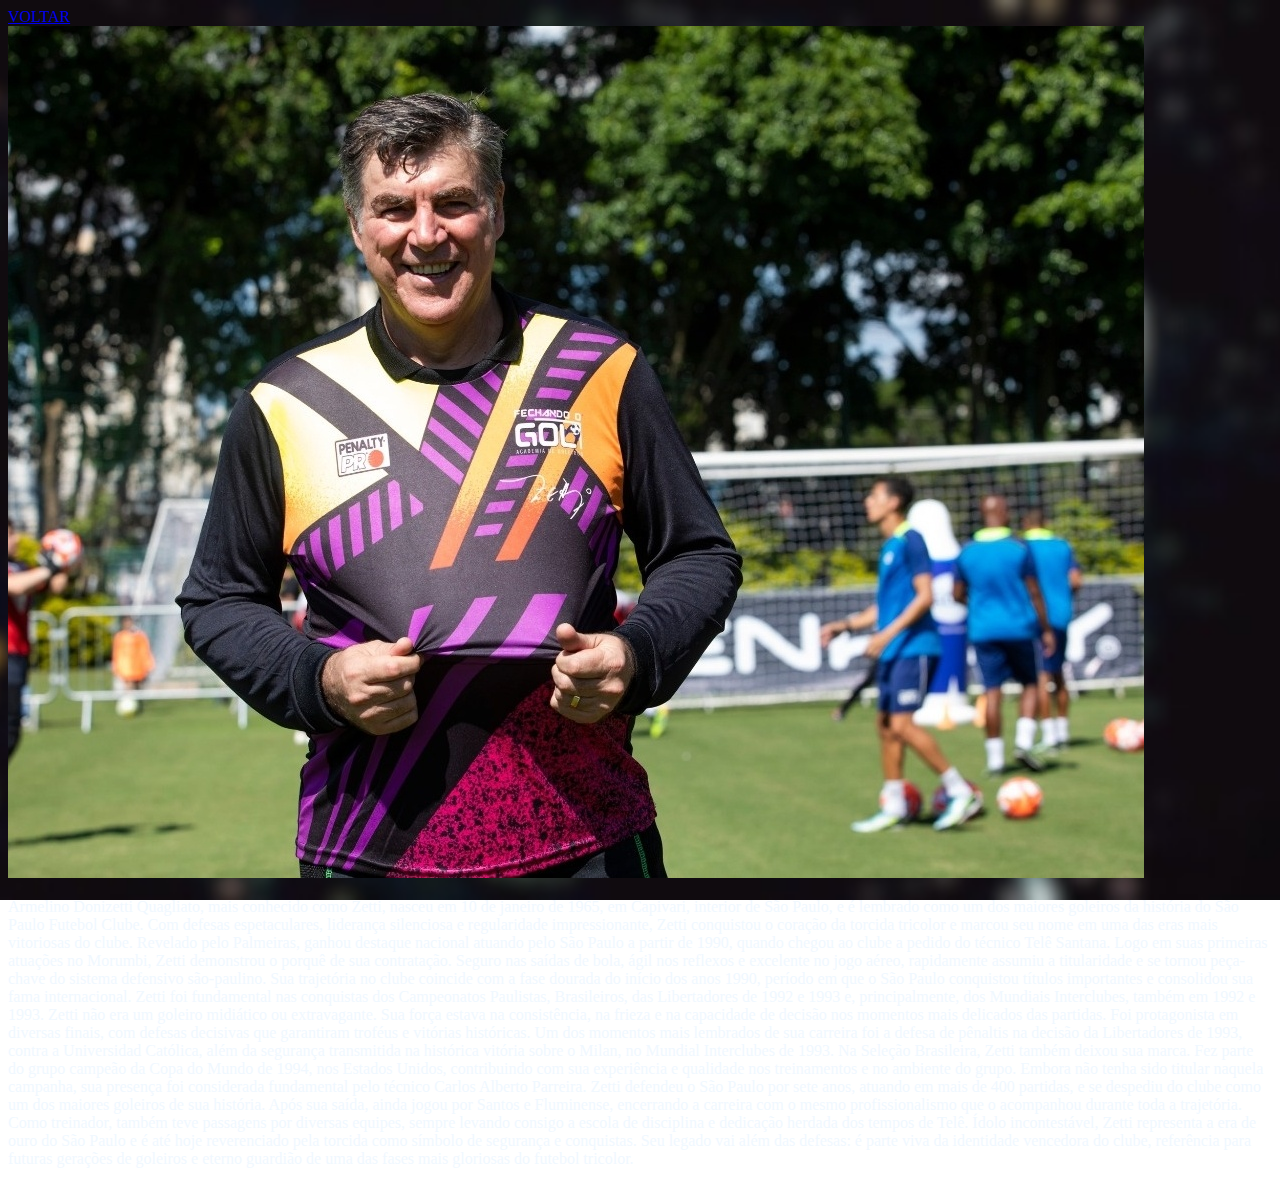
<file: id_individual/zetti.html>
<!DOCTYPE html>
<html lang="pt-br">
<head>
    <meta charset="UTF-8">
    <meta name="viewport" content="width=device-width, initial-scale=1.0">
    <title>Zetti</title>
    <link rel="stylesheet" href="../styles.css">
    <link rel="icon" href="../images/favicon-16x16.png">
</head>
<body class="individual">
    <a class="voltar" href="../idolos.html">VOLTAR</a>
    <div class="conteudo">
    <img class="img_ind" src="../images/zettiind.jpg" alt="">
    <p class="texto_ind">Armelino Donizetti Quagliato, mais conhecido como Zetti, nasceu em 10 de janeiro de 1965, em Capivari, interior de São Paulo, e é lembrado como um dos maiores goleiros da história do São Paulo Futebol Clube. Com defesas espetaculares, liderança silenciosa e regularidade impressionante, Zetti conquistou o coração da torcida tricolor e marcou seu nome em uma das eras mais vitoriosas do clube. Revelado pelo Palmeiras, ganhou destaque nacional atuando pelo São Paulo a partir de 1990, quando chegou ao clube a pedido do técnico Telê Santana.

Logo em suas primeiras atuações no Morumbi, Zetti demonstrou o porquê de sua contratação. Seguro nas saídas de bola, ágil nos reflexos e excelente no jogo aéreo, rapidamente assumiu a titularidade e se tornou peça-chave do sistema defensivo são-paulino. Sua trajetória no clube coincide com a fase dourada do início dos anos 1990, período em que o São Paulo conquistou títulos importantes e consolidou sua fama internacional. Zetti foi fundamental nas conquistas dos Campeonatos Paulistas, Brasileiros, das Libertadores de 1992 e 1993 e, principalmente, dos Mundiais Interclubes, também em 1992 e 1993.

Zetti não era um goleiro midiático ou extravagante. Sua força estava na consistência, na frieza e na capacidade de decisão nos momentos mais delicados das partidas. Foi protagonista em diversas finais, com defesas decisivas que garantiram troféus e vitórias históricas. Um dos momentos mais lembrados de sua carreira foi a defesa de pênaltis na decisão da Libertadores de 1993, contra a Universidad Católica, além da segurança transmitida na histórica vitória sobre o Milan, no Mundial Interclubes de 1993.

Na Seleção Brasileira, Zetti também deixou sua marca. Fez parte do grupo campeão da Copa do Mundo de 1994, nos Estados Unidos, contribuindo com sua experiência e qualidade nos treinamentos e no ambiente do grupo. Embora não tenha sido titular naquela campanha, sua presença foi considerada fundamental pelo técnico Carlos Alberto Parreira.

Zetti defendeu o São Paulo por sete anos, atuando em mais de 400 partidas, e se despediu do clube como um dos maiores goleiros de sua história. Após sua saída, ainda jogou por Santos e Fluminense, encerrando a carreira com o mesmo profissionalismo que o acompanhou durante toda a trajetória. Como treinador, também teve passagens por diversas equipes, sempre levando consigo a escola de disciplina e dedicação herdada dos tempos de Telê.

Ídolo incontestável, Zetti representa a era de ouro do São Paulo e é até hoje reverenciado pela torcida como símbolo de segurança e conquistas. Seu legado vai além das defesas: é parte viva da identidade vencedora do clube, referência para futuras gerações de goleiros e eterno guardião de uma das fases mais gloriosas do futebol tricolor.</p>
</div>
</body>
</html>
</file>
<file: styles.css>
body{

    background-image: url("images/Design\ sem\ nome.png");
    background-position: center;
    background-attachment: fixed;
    background-repeat: no-repeat;
    background-size: cover;
    color: aliceblue;

    
}

.conteudo1{
 display: flex;
 flex-direction: column;
    margin-left: 10%;
    font-size: 20px;
    color: rgb(255, 255, 255);
}

.primeiro{
    display: flex;
    gap: 7%;
    margin-right: 7%;
    margin-top: 10%;
}

.segundo{
    display: flex;
    flex-direction: row-reverse;
    margin-top: 10%;
    margin-left: 10%;
    margin-right: 7%;
}

.img1{
    max-width: 40%;
}
</file>
